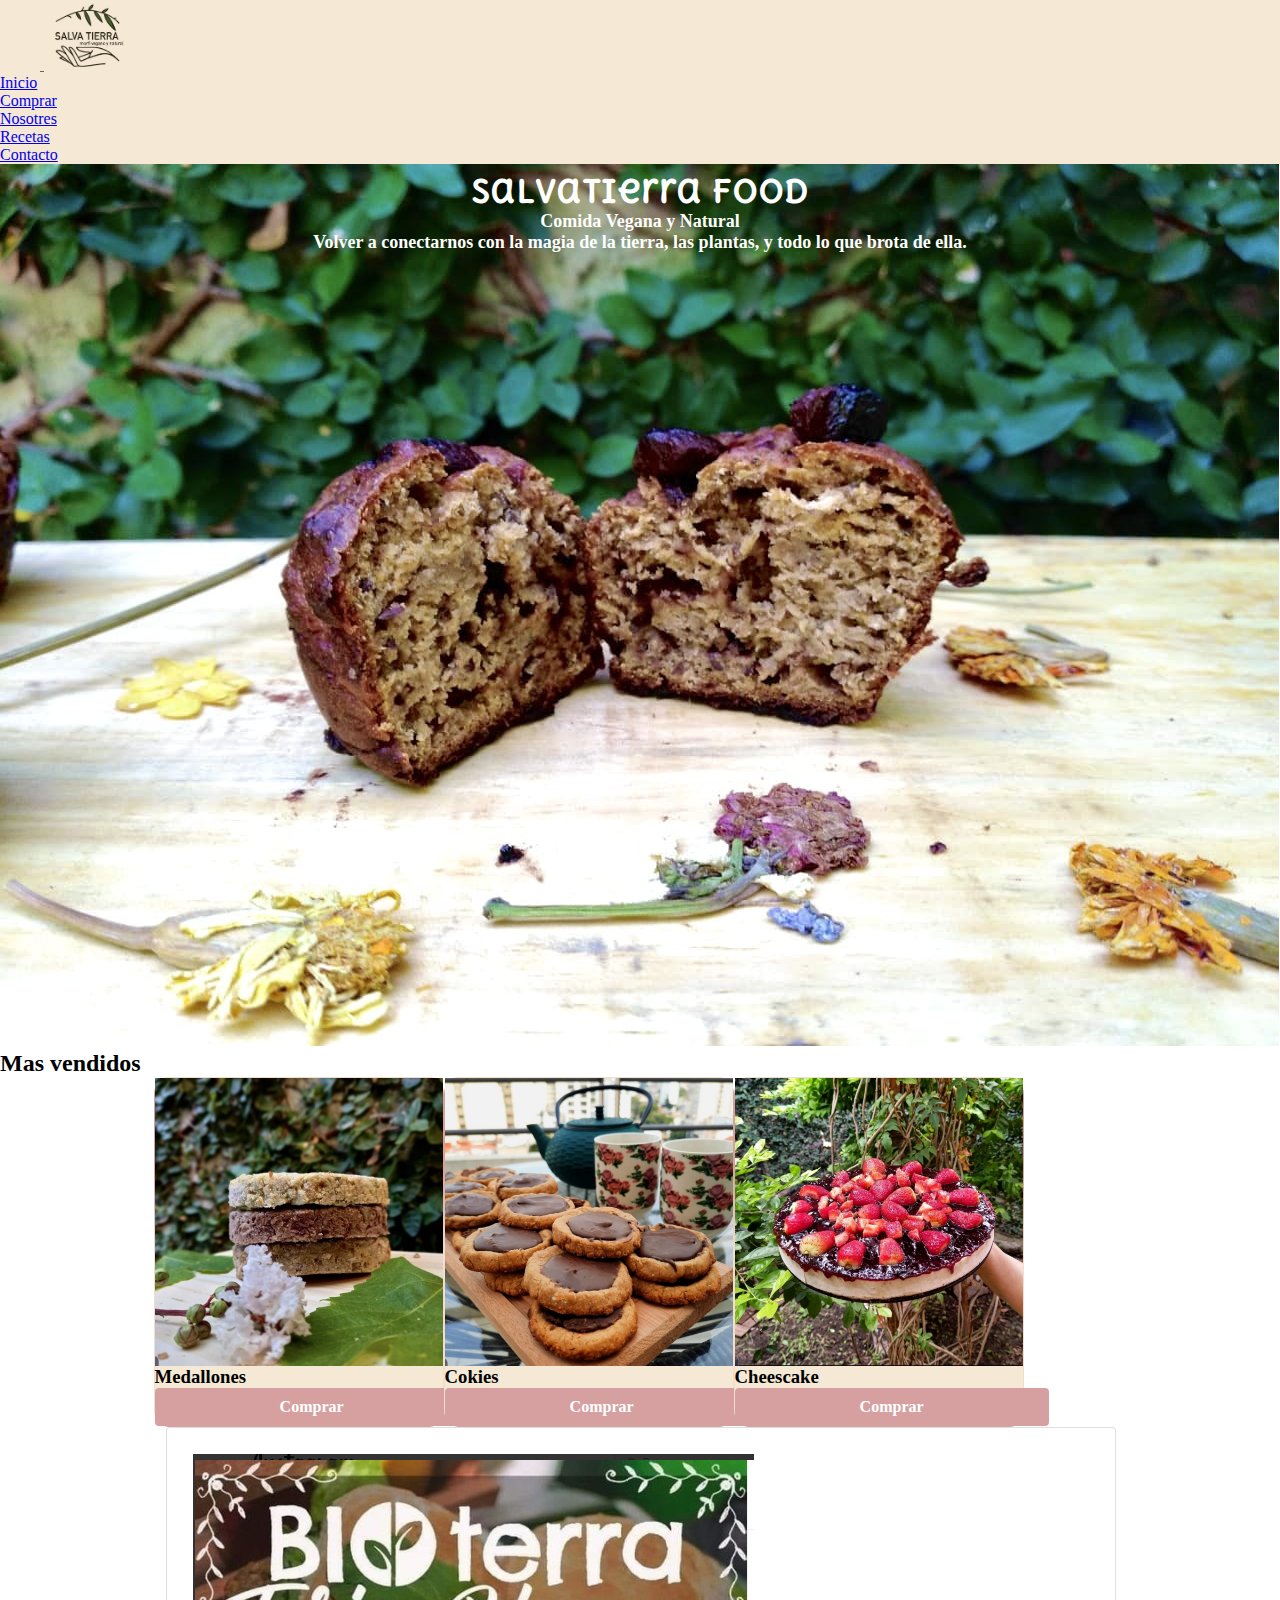
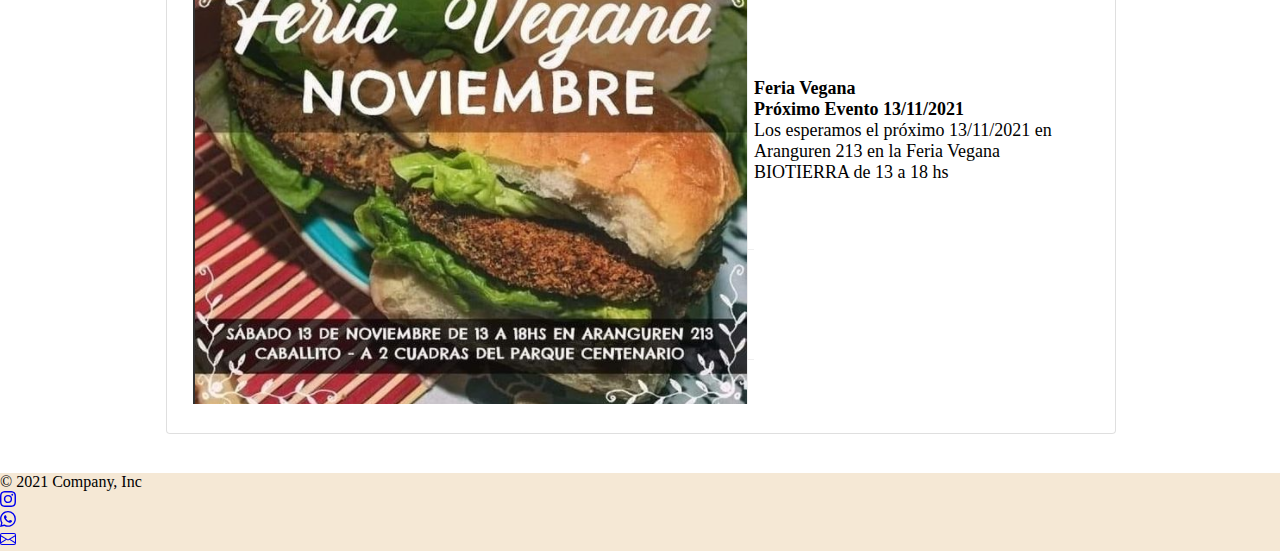
<file: index.html>
<!DOCTYPE html>
<html lang="en">
<head>
     <meta charset="UTF-8">
     <meta name="viewport" content="width=device-width, initial-scale=1.0">
     <title > SALVATIERRA FOOD comida vegana y natural página principal</title>
	   <link rel="stylesheet" href="css/estilos.css">
     <link rel="preconnect" href="https://fonts.googleapis.com">
<link rel="preconnect" href="https://fonts.gstatic.com" crossorigin>
<link href="https://fonts.googleapis.com/css2?family=Delius+Unicase:wght@700&family=Zhi+Mang+Xing&display=swap" rel="stylesheet"> 
<!-- link bootstrap--> 
     <link href="https://cdn.jsdelivr.net/npm/bootstrap@5.1.3/dist/css/bootstrap.min.css" rel="stylesheet" integrity="sha384-1BmE4kWBq78iYhFldvKuhfTAU6auU8tT94WrHftjDbrCEXSU1oBoqyl2QvZ6jIW3" crossorigin="anonymous">  
<!--SEO -->
     <meta name= "keywords" content="comida, vegana, vegetarianos, veganos,  natural,  rico, saludable">
     <meta name= "description" content="en la pagina de SALVATIERRA FOOD se puede encontrar diversas comidas veganas, dulces y saldas, totalmente naturales y organicas">
</head>
<body  class="fondoMain">   
<!-- inicio del header-->           
 <header class="d-flex flex-wrap justify-content-center py-3  border-bottom bg-danger.bg-gradient colorFondo ">
          <a href="/" class="d-flex align-items-center mb-3 mb-md-0 me-md-auto textNav text-decoration-none">
            <svg class="bi me-2" width="40" height="32"></use></svg>
            <span class="fs-4">
              <img src= ./imagenes/logosalva.jpg class=  width="70" height="70"  > </img>          
            </span>
          </a>
          <nav class="navbar navbar-light  ">                        
           <ul class="nav ">
            <li class="nav-item "><a href="#" class="nav-link  link-secondary"  >Inicio</a></li>
            <li class="nav-item"><a href="./secciones/comprar.html" class="nav-link link-secondary">Comprar</a></li>
            <li class="nav-item"><a href="./secciones/nosotros.html" class="nav-link link-secondary">Nosotres</a></li>
            <li class="nav-item"><a href="./secciones/recetas.html" class="nav-link link-secondary">Recetas</a></li>
            <li class="nav-item"><a href="./secciones/contacto.html" class="nav-link link-secondary">Contacto</a></li>
           </ul>
          </nav>    
 </header>         
 <main>  
<!-- foto principal-->         
  <section>
  <img src="./imagenes/carusel1.jpeg" class="d-block w-100" alt="muffins">
  <div class="fotoIndex d-none d-md-block">
    <h1 class="tipografia">Salvatierra Food</h1>
      <h2 class="tipografia2">Comida Vegana y Natural<h2>
      <P class="tipografia2">Volver a conectarnos con la magia de la tierra, las plantas, y todo lo que brota de ella. </P>
  </div>
  </section>
<!-- lista  productos mas vendidos-->  
   <h2 class="text-center py-3">Mas vendidos</h2>                 
     <article class="masVendidos">
          <div class="card1 col-12 col-sm-3 col-lg-6 m-3" style="width: 18rem;" >
          <img src="imagenes/medallones.jpeg" class="card-img-top" alt="medallones">
          <div class="card-body">
                  <h3 class="card-title">Medallones</h3>
                  <a href="#" class="boton">Comprar</a>
          </div>
     </div>
     <div class="card1 col-12 col-sm-3 col-lg-6 m-3" style="width: 18rem;">
         <img src="imagenes/cookiesOmbu.jpeg" class="card-img-top" alt="cookies">
         <div class="card-body">
                  <h3 class="card-title">Cokies</h3>
                  <a href="#" class="boton">Comprar</a>
         </div>
     </div>
     <div class="card1 col-12 col-sm-3 col-lg-6 m-3" style="width: 18rem;">
         <img src="imagenes/cheescake.jpeg" class="card-img-top" alt="cheescake">
         <div class="card-body">
                 <h3 class="card-title">Cheescake</h3>
                 <a href="#" class="boton">Comprar</a>
         </div>
      </div>
     </article>

<!-- Proximos eventos -->
   <article class="eventos "> 
      <div>
        <Img src="./imagenes/feria.PNG" alt="feria" class="img-fluid">
      </div>     
      <div> 
            <h2 class=" tipografia2 text-center ">Feria Vegana </h2>
               <h3 class="tipografia2 text-muted text-center ">Próximo Evento 13/11/2021 </h3>
               <p class="tipografia2 text-center ">Los esperamos el próximo 13/11/2021 en Aranguren 213 en la Feria Vegana BIOTIERRA de 13 a 18 hs</p>
      </div>
   </article>  
 </main>
<!-- inicio de footer -->     
 <footer class="d-flex flex-wrap justify-content-between align-items-center py-3  border-top colorFondo"  >
          <span class="text-muted " >© 2021 Company, Inc</span>
        </div>    
        <ul class="nav col-md-4 justify-content-end list-unstyled d-flex">
          <li class="ms-3"><a class="text-muted" href="https://www.instagram.com/salvatierra.food/?hl=es" target="blank"> <svg xmlns="http://www.w3.org/2000/svg" width="16" height="16" fill="currentColor" class="bi bi-instagram" viewBox="0 0 16 16">
            <path d="M8 0C5.829 0 5.556.01 4.703.048 3.85.088 3.269.222 2.76.42a3.917 3.917 0 0 0-1.417.923A3.927 3.927 0 0 0 .42 2.76C.222 3.268.087 3.85.048 4.7.01 5.555 0 5.827 0 8.001c0 2.172.01 2.444.048 3.297.04.852.174 1.433.372 1.942.205.526.478.972.923 1.417.444.445.89.719 1.416.923.51.198 1.09.333 1.942.372C5.555 15.99 5.827 16 8 16s2.444-.01 3.298-.048c.851-.04 1.434-.174 1.943-.372a3.916 3.916 0 0 0 1.416-.923c.445-.445.718-.891.923-1.417.197-.509.332-1.09.372-1.942C15.99 10.445 16 10.173 16 8s-.01-2.445-.048-3.299c-.04-.851-.175-1.433-.372-1.941a3.926 3.926 0 0 0-.923-1.417A3.911 3.911 0 0 0 13.24.42c-.51-.198-1.092-.333-1.943-.372C10.443.01 10.172 0 7.998 0h.003zm-.717 1.442h.718c2.136 0 2.389.007 3.232.046.78.035 1.204.166 1.486.275.373.145.64.319.92.599.28.28.453.546.598.92.11.281.24.705.275 1.485.039.843.047 1.096.047 3.231s-.008 2.389-.047 3.232c-.035.78-.166 1.203-.275 1.485a2.47 2.47 0 0 1-.599.919c-.28.28-.546.453-.92.598-.28.11-.704.24-1.485.276-.843.038-1.096.047-3.232.047s-2.39-.009-3.233-.047c-.78-.036-1.203-.166-1.485-.276a2.478 2.478 0 0 1-.92-.598 2.48 2.48 0 0 1-.6-.92c-.109-.281-.24-.705-.275-1.485-.038-.843-.046-1.096-.046-3.233 0-2.136.008-2.388.046-3.231.036-.78.166-1.204.276-1.486.145-.373.319-.64.599-.92.28-.28.546-.453.92-.598.282-.11.705-.24 1.485-.276.738-.034 1.024-.044 2.515-.045v.002zm4.988 1.328a.96.96 0 1 0 0 1.92.96.96 0 0 0 0-1.92zm-4.27 1.122a4.109 4.109 0 1 0 0 8.217 4.109 4.109 0 0 0 0-8.217zm0 1.441a2.667 2.667 0 1 1 0 5.334 2.667 2.667 0 0 1 0-5.334z"
            class="bi" width="24" height="24" ></path> <use xlink:href="https://www.instagram.com/salvatierra.food/?hl=es"></use></svg></a></li>
          <li class="ms-3"><a class="text-muted" href="https://api.whatsapp.com/send?phone=+5491131989144" target="blank"> <svg xmlns="http://www.w3.org/2000/svg" width="16" height="16" fill="currentColor" class="bi bi-whatsapp" viewBox="0 0 16 16">
            <path d="M13.601 2.326A7.854 7.854 0 0 0 7.994 0C3.627 0 .068 3.558.064 7.926c0 1.399.366 2.76 1.057 3.965L0 16l4.204-1.102a7.933 7.933 0 0 0 3.79.965h.004c4.368 0 7.926-3.558 7.93-7.93A7.898 7.898 0 0 0 13.6 2.326zM7.994 14.521a6.573 6.573 0 0 1-3.356-.92l-.24-.144-2.494.654.666-2.433-.156-.251a6.56 6.56 0 0 1-1.007-3.505c0-3.626 2.957-6.584 6.591-6.584a6.56 6.56 0 0 1 4.66 1.931 6.557 6.557 0 0 1 1.928 4.66c-.004 3.639-2.961 6.592-6.592 6.592zm3.615-4.934c-.197-.099-1.17-.578-1.353-.646-.182-.065-.315-.099-.445.099-.133.197-.513.646-.627.775-.114.133-.232.148-.43.05-.197-.1-.836-.308-1.592-.985-.59-.525-.985-1.175-1.103-1.372-.114-.198-.011-.304.088-.403.087-.088.197-.232.296-.346.1-.114.133-.198.198-.33.065-.134.034-.248-.015-.347-.05-.099-.445-1.076-.612-1.47-.16-.389-.323-.335-.445-.34-.114-.007-.247-.007-.38-.007a.729.729 0 0 0-.529.247c-.182.198-.691.677-.691 1.654 0 .977.71 1.916.81 2.049.098.133 1.394 2.132 3.383 2.992.47.205.84.326 1.129.418.475.152.904.129 1.246.08.38-.058 1.171-.48 1.338-.943.164-.464.164-.86.114-.943-.049-.084-.182-.133-.38-.232z" class="bi" width="24" height="24"/>
          <use xlink:href="#whastapp"></use>  </svg> </a></li>
          <li class="ms-3"><a class="text-muted" href="mailto:reginacirillo@hotmail.com" target="blank"> <svg xmlns="http://www.w3.org/2000/svg" width="16" height="16" fill="currentColor" class="bi bi-envelope" viewBox="0 0 16 16">
            <path fill-rule="evenodd" d="M0 4a2 2 0 0 1 2-2h12a2 2 0 0 1 2 2v8a2 2 0 0 1-2 2H2a2 2 0 0 1-2-2V4Zm2-1a1 1 0 0 0-1 1v.217l7 4.2 7-4.2V4a1 1 0 0 0-1-1H2Zm13 2.383-4.708 2.825L15 11.105V5.383Zm-.034 6.876-5.64-3.471L8 9.583l-1.326-.795-5.64 3.47A1 1 0 0 0 2 13h12a1 1 0 0 0 .966-.741ZM1 11.105l4.708-2.897L1 5.383v5.722Z" class="bi" width="24" height="24"/>
          </svg> <use xlink:href="#email"></use></svg></a></li>
        </ul>
      </div>
</footer>   
<!-- script bootstrap -->  
   <script src="https://cdn.jsdelivr.net/npm/bootstrap@5.1.3/dist/js/bootstrap.bundle.min.js" integrity="sha384-ka7Sk0Gln4gmtz2MlQnikT1wXgYsOg+OMhuP+IlRH9sENBO0LRn5q+8nbTov4+1p" crossorigin="anonymous"></script>
</body> 
</html>
</file>
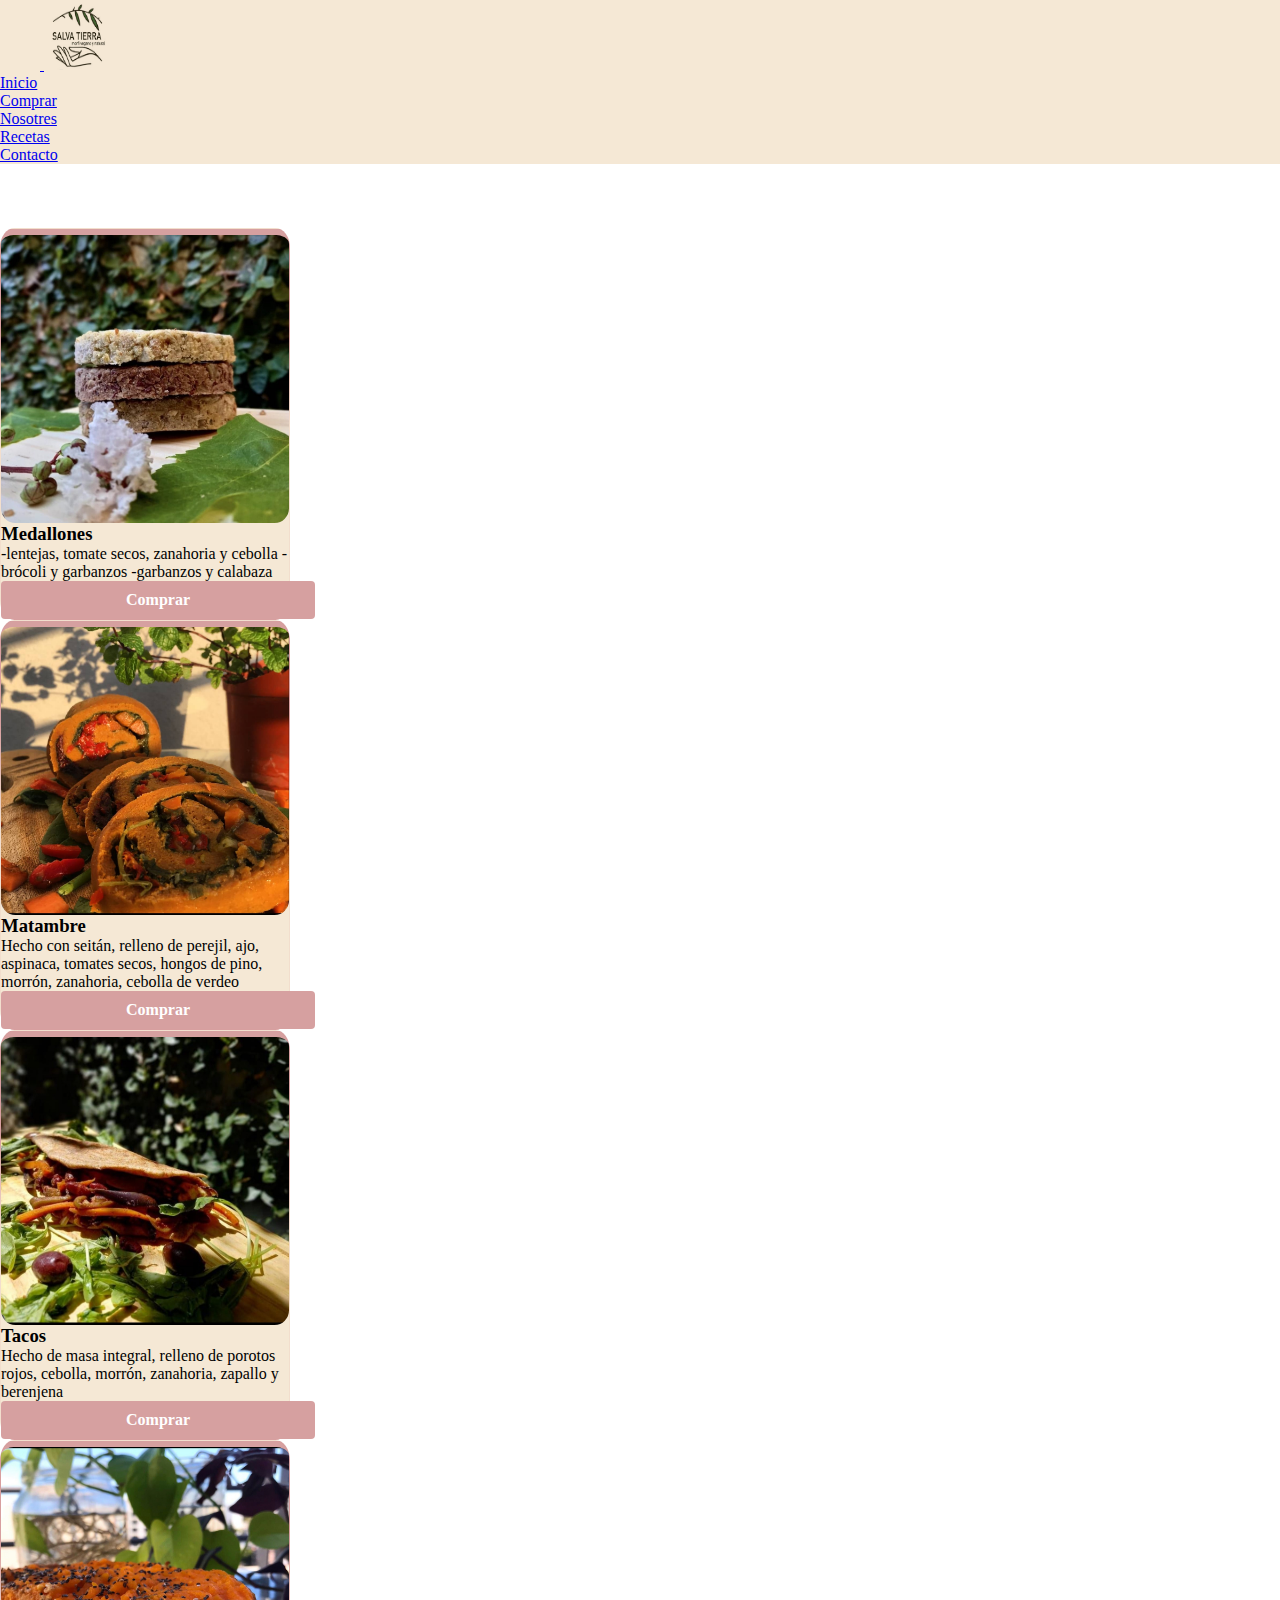
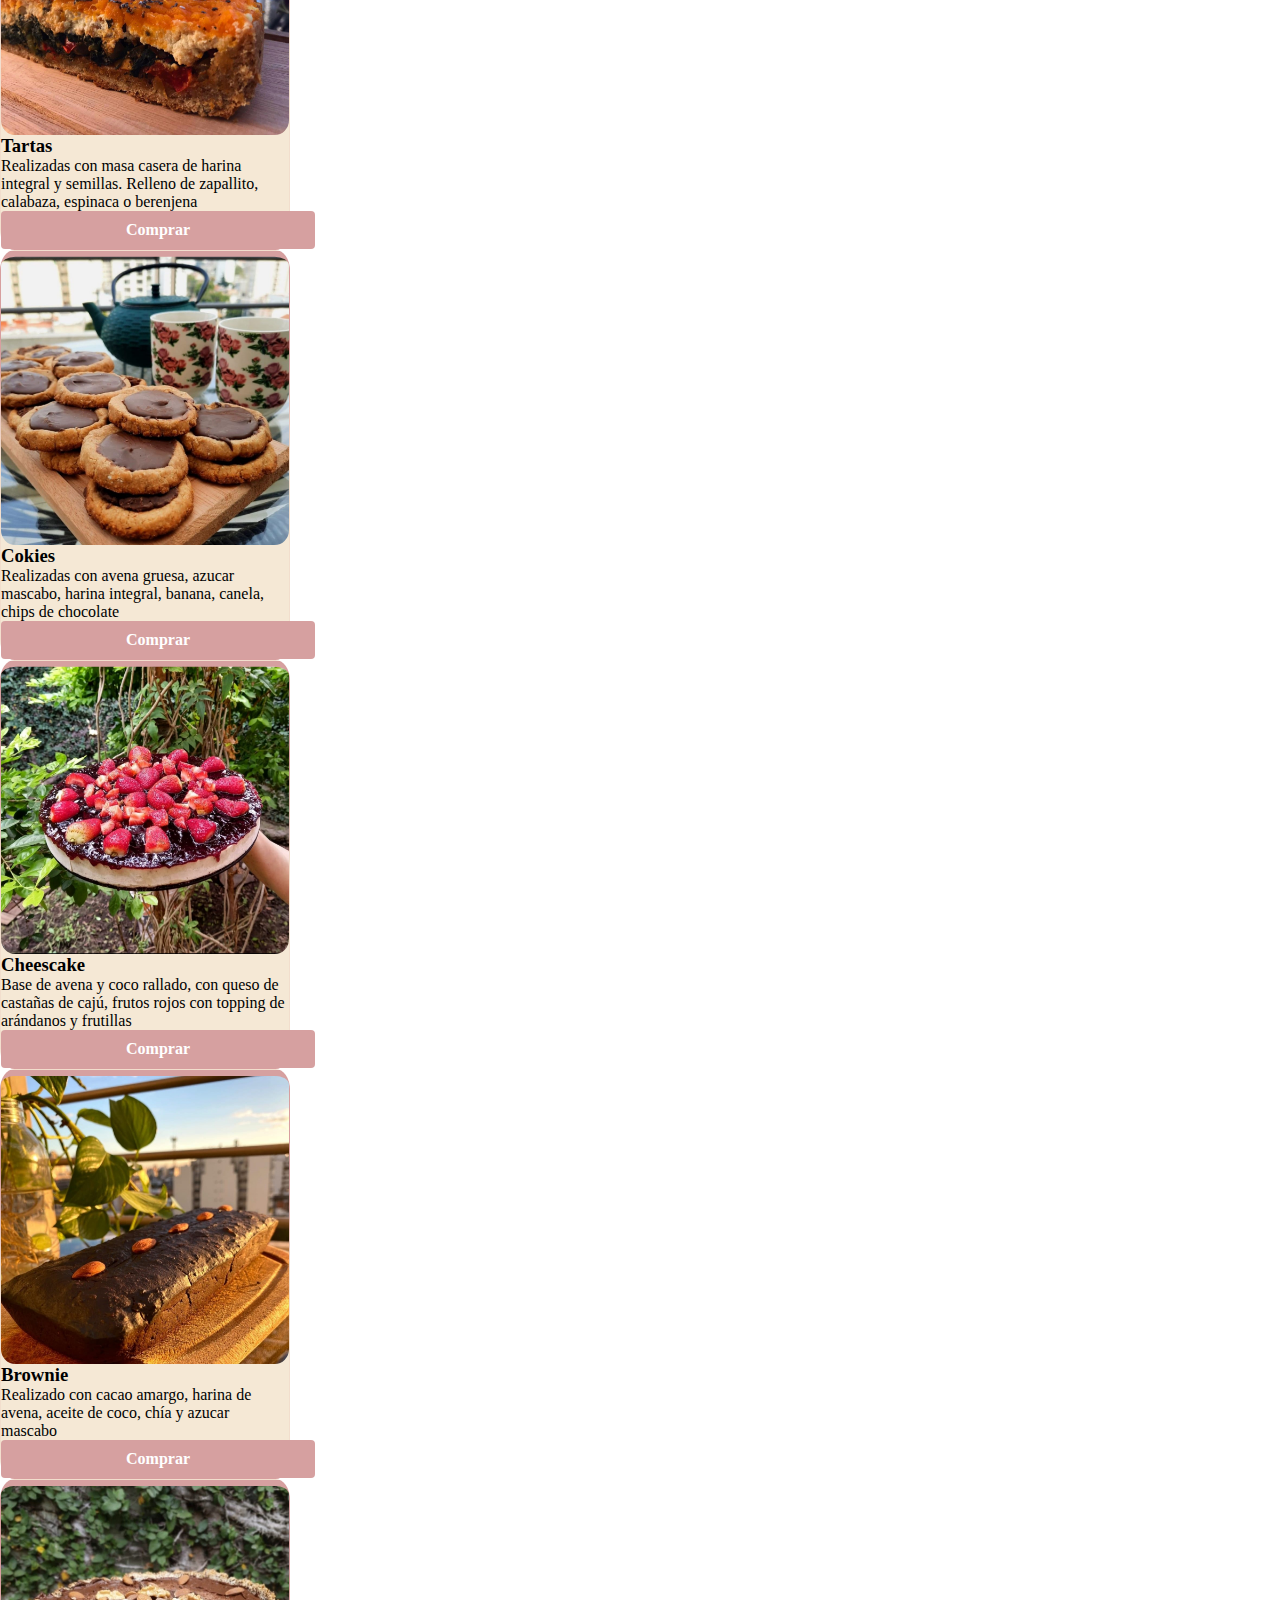
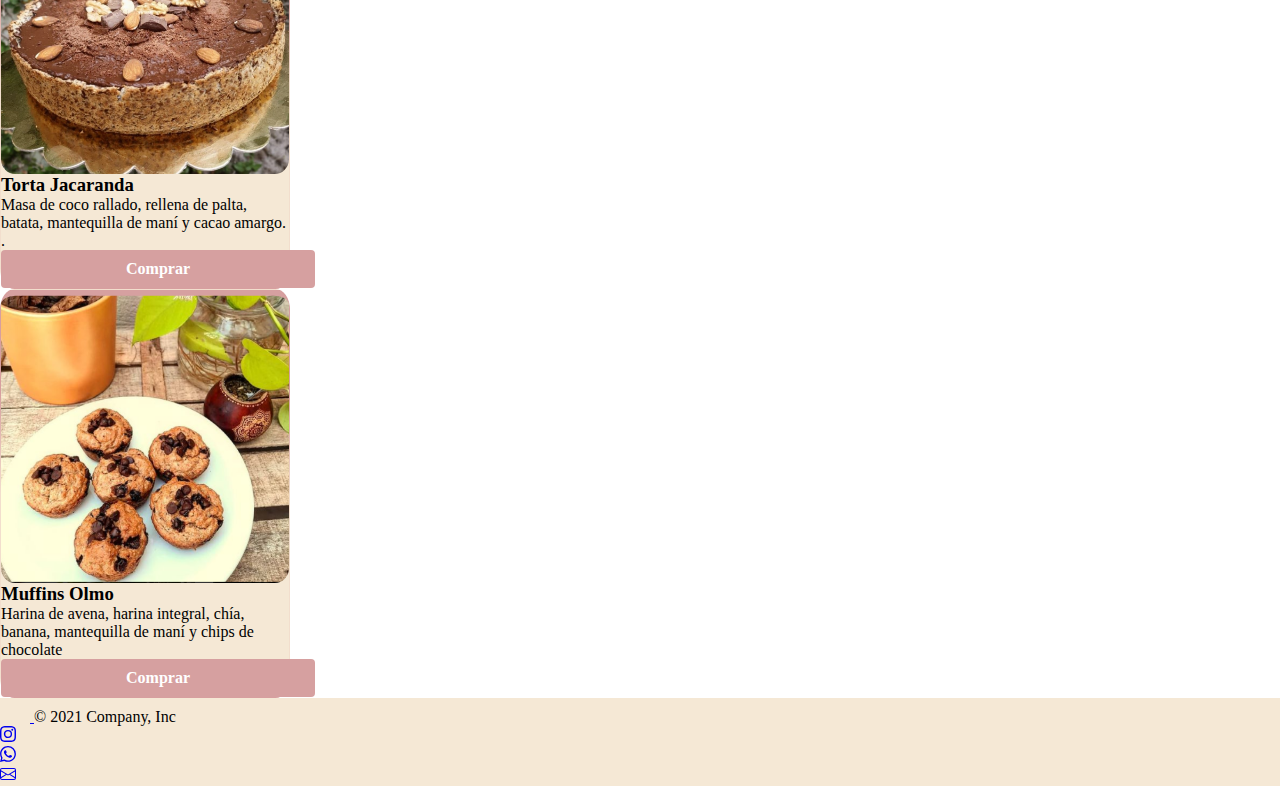
<file: secciones/comprar.html>
<!DOCTYPE html>
<html lang="en">
<head>
    <meta charset="UTF-8">
    <meta http-equiv="X-UA-Compatible" content="IE=edge">
    <meta name="viewport" content="width=device-width, initial-scale=1.0">
    <title>Sección Comprar</title>
    <link rel="stylesheet" href="../css/estilos.css">  
    <!-- link bootstrap--> 
    <link href="https://cdn.jsdelivr.net/npm/bootstrap@5.1.3/dist/css/bootstrap.min.css" rel="stylesheet" integrity="sha384-1BmE4kWBq78iYhFldvKuhfTAU6auU8tT94WrHftjDbrCEXSU1oBoqyl2QvZ6jIW3" crossorigin="anonymous">               
    <!-- animate-->  
    <link
    rel="stylesheet"
    href="https://cdnjs.cloudflare.com/ajax/libs/animate.css/4.1.1/animate.min.css"/>
    <!--SEO -->
     <meta name= "keywords" content="tartas, cheescake, torta, cookies, galletitas, budin, vegano, tacos">
     <meta name= "description" content="en esta seccion podrás encontrar todos los productos en venta dulces y salados de SALVATIERRAFOOD">
  </head>
<body >               
  <!-- inicio de header-->         
    <header class="d-flex flex-wrap justify-content-center py-3  border-bottom bg-danger.bg-gradient colorFondo " >
        <a href="/" class="d-flex align-items-center mb-3 mb-md-0 me-md-auto text-dark text-decoration-none">
          <svg class="bi me-2" width="40" height="32"></use></svg>
          <span class="fs-4">
            <img src= ../imagenes/logosalva.jpg width="70" height="70" > </img>                     
          </span>          
        </a>     
         <ul class="nav navbar navbar-light">
          <li class="nav-item "><a href="../index.html" class="nav-link active link-secondary"" >Inicio</a>
          <li class="nav-item"><a href="#" class="nav-link link-secondary">Comprar</a></li>
          <li class="nav-item"><a href="nosotros.html" class="nav-link link-secondary">Nosotres</a></li>
          <li class="nav-item"><a href="recetas.html" class="nav-link link-secondary">Recetas</a></li>
          <li class="nav-item"><a href="contacto.html" class="nav-link link-secondary">Contacto</a></li>
         </ul>     
    </header>
  <!-- inicio de main-->       
    <main class="fondoMain fondoComprar">
     <h1 class="text-center animate__animated animate__fadeIn tituloBlanco">Comprar</h1>     
     <section class="container">
       <h2 class="text-center py-3 animate__animated animate__fadeIn tituloBlanco">Productos</h2>
      <article class="row">
       <div class="card1 col-12 col-sm-3 col-lg-6 m-3 cardProductos" style="width: 18rem;" >
        <img src="../imagenes/medallones.jpeg" class=" imagen" alt="medallones">
        <div class="card-body">
          <h3 class="card-title">Medallones</h3>
          <p class="card-text"> -lentejas, tomate secos, zanahoria y cebolla -brócoli y garbanzos -garbanzos y calabaza  </p>
          <a href="#" class="boton ">Comprar</a>
        </div>
       </div>
       <div class="card1 col-12 col-sm-3 col-lg-6 m-3 cardProductos" style="width: 18rem;">
        <img src="../imagenes/matambre.jpeg" class="imagen" alt="matambre">
        <div class="card-body">
          <h3 class="card-title">Matambre</h2>
          <p class="card-text">Hecho con seitán, relleno de perejil, ajo, aspinaca, tomates secos, hongos de pino, morrón, zanahoria, cebolla de verdeo</p>
          <a href="#" class="boton">Comprar</a>
        </div>
       </div>
       <div class="card1 col-12 col-sm-3 col-lg-6 m-3 cardProductos" style="width: 18rem;">
        <img src="../imagenes/tacos.jpeg" class="imagen" alt="tacos">
        <div class="card-body">
          <h3 class="card-title">Tacos</h3>
          <p class="card-text">Hecho de masa integral, relleno de porotos rojos, cebolla, morrón, zanahoria, zapallo y berenjena</p>
          <a href="#" class="boton">Comprar</a>
        </div>      
       </div>
       <div class="card1 col-12 col-sm-3 col-lg-6 m-3 cardProductos" style="width: 18rem;" >
        <img src="../imagenes/tartas.jpeg" class="imagen" alt="tartas">
        <div class="card-body">
          <h3 class="card-title">Tartas</h3>
          <p class="card-text">Realizadas con masa casera de harina integral y semillas. Relleno de zapallito, calabaza, espinaca o berenjena</p>
          <a href="#" class="boton">Comprar</a>
        </div>
       </div>
       <div class="card1 col-12 col-sm-3 col-lg-6 m-3 cardProductos" style="width: 18rem;">
        <img src="../imagenes/cookiesOmbu.jpeg" class="imagen" alt="cookies">
        <div class="card-body">
          <h3 class="card-title">Cokies</h3>
          <p class="card-text"> Realizadas con avena gruesa, azucar mascabo, harina integral, banana, canela, chips de chocolate</p>
          <a href="#" class="boton">Comprar</a>
        </div>
       </div>
       <div class="card1 col-12 col-sm-3 col-lg-6 m-3 cardProductos" style="width: 18rem;">
        <img src="../imagenes/cheescake.jpeg" class="imagen" alt="cheescake">
        <div class="card-body">
          <h3 class="card-title">Cheescake</h3>
          <p class="card-text"> Base de avena y  coco rallado, con queso de castañas de cajú, frutos rojos con topping de arándanos y frutillas</p>
          <a href="#" class="boton">Comprar</a>
        </div>      
       </div>
       <div class="card1 col-12 col-sm-3 col-lg-6 m-3 cardProductos" style="width: 18rem;">
        <img src="../imagenes/brownie.jpeg.jpeg" class="imagen" alt="brownie">
        <div class="card-body">
          <h3 class="card-title">Brownie</h3>
          <p class="card-text"> Realizado con cacao amargo, harina de avena, aceite de coco, chía y azucar mascabo</p>
          <a href="#" class="boton">Comprar</a>
        </div>      
       </div>
       <div class="card1 col-12 col-sm-3 col-lg-6 m-3 cardProductos" style="width: 18rem;">
        <img src="../imagenes/tortaJacaranda.jpeg" class="imagen" alt="torta">
        <div class="card-body">
          <h3 class="card-title">Torta Jacaranda</h3>
          <p class="card-text">Masa de coco rallado, rellena de palta, batata, mantequilla de maní y cacao amargo. .</p>
          <a href="#" class="boton">Comprar</a>
        </div>    
       </div>  
       <div class="card1 col-12 col-sm-3 col-lg-6 m-3 cardProductos" style="width: 18rem;">
          <img src="../imagenes/muffins.PNG" class="imagen" alt="muffin">
          <div class="card-body">
            <h3 class="card-title">Muffins Olmo</h3>
            <p class="card-text">Harina de avena, harina integral, chía, banana, mantequilla de maní y chips de chocolate</p>
            <a href="#" class="boton">Comprar</a>
          </div>  
       </div>    
     </article>
     </section>
   </main>
<!--inicio de footer-->  
   <footer class="d-flex flex-wrap justify-content-between align-items-center py-3  border-top colorFondo">
     <div class="container bg-danger.bg-gradient" ></div> 
      <div class="col-md-4 d-flex align-items-center">
          <a href="/" class="mb-3 me-2 mb-md-0 text-muted text-decoration-none lh-1">
            <svg class="bi" width="30" height="24"><use xlink:href="#bootstrap"></use></svg>
          </a>
          <span class="text-muted " >© 2021 Company, Inc</span>
      </div>     
     <ul class="nav col-md-4 justify-content-end list-unstyled d-flex">
      <li class="ms-3"><a class="text-muted" href="https://www.instagram.com/salvatierra.food/?hl=es"> <svg xmlns="http://www.w3.org/2000/svg" width="16" height="16" fill="currentColor" class="bi bi-instagram" viewBox="0 0 16 16">
        <path d="M8 0C5.829 0 5.556.01 4.703.048 3.85.088 3.269.222 2.76.42a3.917 3.917 0 0 0-1.417.923A3.927 3.927 0 0 0 .42 2.76C.222 3.268.087 3.85.048 4.7.01 5.555 0 5.827 0 8.001c0 2.172.01 2.444.048 3.297.04.852.174 1.433.372 1.942.205.526.478.972.923 1.417.444.445.89.719 1.416.923.51.198 1.09.333 1.942.372C5.555 15.99 5.827 16 8 16s2.444-.01 3.298-.048c.851-.04 1.434-.174 1.943-.372a3.916 3.916 0 0 0 1.416-.923c.445-.445.718-.891.923-1.417.197-.509.332-1.09.372-1.942C15.99 10.445 16 10.173 16 8s-.01-2.445-.048-3.299c-.04-.851-.175-1.433-.372-1.941a3.926 3.926 0 0 0-.923-1.417A3.911 3.911 0 0 0 13.24.42c-.51-.198-1.092-.333-1.943-.372C10.443.01 10.172 0 7.998 0h.003zm-.717 1.442h.718c2.136 0 2.389.007 3.232.046.78.035 1.204.166 1.486.275.373.145.64.319.92.599.28.28.453.546.598.92.11.281.24.705.275 1.485.039.843.047 1.096.047 3.231s-.008 2.389-.047 3.232c-.035.78-.166 1.203-.275 1.485a2.47 2.47 0 0 1-.599.919c-.28.28-.546.453-.92.598-.28.11-.704.24-1.485.276-.843.038-1.096.047-3.232.047s-2.39-.009-3.233-.047c-.78-.036-1.203-.166-1.485-.276a2.478 2.478 0 0 1-.92-.598 2.48 2.48 0 0 1-.6-.92c-.109-.281-.24-.705-.275-1.485-.038-.843-.046-1.096-.046-3.233 0-2.136.008-2.388.046-3.231.036-.78.166-1.204.276-1.486.145-.373.319-.64.599-.92.28-.28.546-.453.92-.598.282-.11.705-.24 1.485-.276.738-.034 1.024-.044 2.515-.045v.002zm4.988 1.328a.96.96 0 1 0 0 1.92.96.96 0 0 0 0-1.92zm-4.27 1.122a4.109 4.109 0 1 0 0 8.217 4.109 4.109 0 0 0 0-8.217zm0 1.441a2.667 2.667 0 1 1 0 5.334 2.667 2.667 0 0 1 0-5.334z"
        class="bi" width="24" height="24" ></path> <use xlink:href="#whastapp"></use></svg></a></li>
      <li class="ms-3"><a class="text-muted" href="https://api.whatsapp.com/send?phone=+5491131989144"> <svg xmlns="http://www.w3.org/2000/svg" width="16" height="16" fill="currentColor" class="bi bi-whatsapp" viewBox="0 0 16 16">
        <path d="M13.601 2.326A7.854 7.854 0 0 0 7.994 0C3.627 0 .068 3.558.064 7.926c0 1.399.366 2.76 1.057 3.965L0 16l4.204-1.102a7.933 7.933 0 0 0 3.79.965h.004c4.368 0 7.926-3.558 7.93-7.93A7.898 7.898 0 0 0 13.6 2.326zM7.994 14.521a6.573 6.573 0 0 1-3.356-.92l-.24-.144-2.494.654.666-2.433-.156-.251a6.56 6.56 0 0 1-1.007-3.505c0-3.626 2.957-6.584 6.591-6.584a6.56 6.56 0 0 1 4.66 1.931 6.557 6.557 0 0 1 1.928 4.66c-.004 3.639-2.961 6.592-6.592 6.592zm3.615-4.934c-.197-.099-1.17-.578-1.353-.646-.182-.065-.315-.099-.445.099-.133.197-.513.646-.627.775-.114.133-.232.148-.43.05-.197-.1-.836-.308-1.592-.985-.59-.525-.985-1.175-1.103-1.372-.114-.198-.011-.304.088-.403.087-.088.197-.232.296-.346.1-.114.133-.198.198-.33.065-.134.034-.248-.015-.347-.05-.099-.445-1.076-.612-1.47-.16-.389-.323-.335-.445-.34-.114-.007-.247-.007-.38-.007a.729.729 0 0 0-.529.247c-.182.198-.691.677-.691 1.654 0 .977.71 1.916.81 2.049.098.133 1.394 2.132 3.383 2.992.47.205.84.326 1.129.418.475.152.904.129 1.246.08.38-.058 1.171-.48 1.338-.943.164-.464.164-.86.114-.943-.049-.084-.182-.133-.38-.232z" class="bi" width="24" height="24"/>
      <use xlink:href="#whastapp"></use>  </svg> </a></li>
      <li class="ms-3"><a class="text-muted" href="mailto:reginacirillo@hotmail.com"> <svg xmlns="http://www.w3.org/2000/svg" width="16" height="16" fill="currentColor" class="bi bi-envelope" viewBox="0 0 16 16">
        <path fill-rule="evenodd" d="M0 4a2 2 0 0 1 2-2h12a2 2 0 0 1 2 2v8a2 2 0 0 1-2 2H2a2 2 0 0 1-2-2V4Zm2-1a1 1 0 0 0-1 1v.217l7 4.2 7-4.2V4a1 1 0 0 0-1-1H2Zm13 2.383-4.708 2.825L15 11.105V5.383Zm-.034 6.876-5.64-3.471L8 9.583l-1.326-.795-5.64 3.47A1 1 0 0 0 2 13h12a1 1 0 0 0 .966-.741ZM1 11.105l4.708-2.897L1 5.383v5.722Z" class="bi" width="24" height="24"/>
      </svg> <use xlink:href="#email"></use></svg></a></li>
     </ul>
   </footer>
<!--script bootstrap-->  
   <script src="https://cdn.jsdelivr.net/npm/bootstrap@5.1.3/dist/js/bootstrap.bundle.min.js" integrity="sha384-ka7Sk0Gln4gmtz2MlQnikT1wXgYsOg+OMhuP+IlRH9sENBO0LRn5q+8nbTov4+1p" crossorigin="anonymous"></script>   
</body>
</html>
</file>
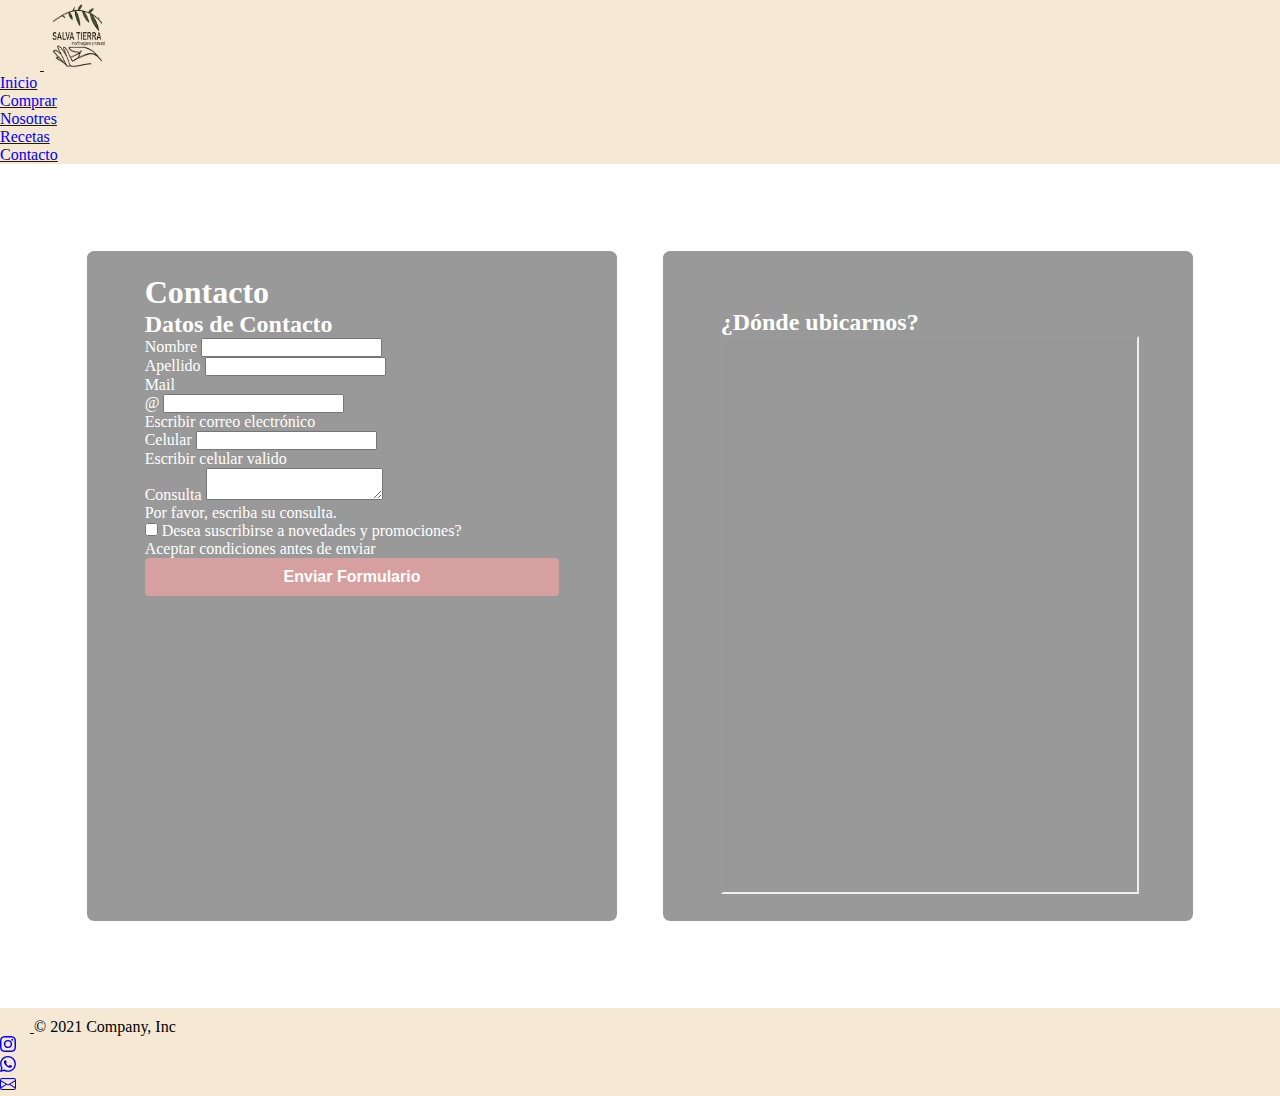
<file: secciones/contacto.html>
<!DOCTYPE html>
<html lang="en">
<head>
    <meta charset="UTF-8">
    <meta http-equiv="X-UA-Compatible" content="IE=edge">
    <meta name="viewport" content="width=device-width, initial-scale=1.0">
    <title>Sección Contacto</title>
    <link rel="stylesheet" href="../css/estilos.css">
    <!-- link bootstrap--> 
    <link href="https://cdn.jsdelivr.net/npm/bootstrap@5.1.3/dist/css/bootstrap.min.css" rel="stylesheet" integrity="sha384-1BmE4kWBq78iYhFldvKuhfTAU6auU8tT94WrHftjDbrCEXSU1oBoqyl2QvZ6jIW3" crossorigin="anonymous">  
    <!-- animate-->  
    <link
    rel="stylesheet"
    href="https://cdnjs.cloudflare.com/ajax/libs/animate.css/4.1.1/animate.min.css"/>
    <!-- SEO -->
     <meta name= "keywords" content="comida, vegana, vegetarianos, veganos,  natural, contacto">
     <meta name= "description" content="en esta sección podrás realizar cualquier consulta y obtener nuestros datos de contacto">
  </head>
<body >    
<!--inicio de header--> 
    <header class="d-flex flex-wrap justify-content-center py-3 border-bottom bg-danger.bg-gradient colorFondo ">
        <a href="/" class="d-flex align-items-center mb-3 mb-md-0 me-md-auto text-dark text-decoration-none">
          <svg class="bi me-2" width="40" height="32"></use></svg>
          <span class="fs-4">
            <img src= ../imagenes/logosalva.jpg width="70" height="70" > </img>                     
          </span>          
        </a>      
        <ul class="nav navbar navbar-light ">
          <li class="nav-item "><a href="../index.html" class="nav-link link-secondary"  >Inicio</a>
          <li class="nav-item"><a href="comprar.html" class="nav-link link-secondary">Comprar</a></li>
          <li class="nav-item"><a href="nosotros.html" class="nav-link link-secondary">Nosotres</a></li>
          <li class="nav-item"><a href="recetas.html" class="nav-link link-secondary">Recetas</a></li>
          <li class="nav-item"><a href="#" class="nav-link link-secondary">Contacto</a></li>
        </ul>     
    </header>
<!--inicio de main-->  
    <main  class="fondoMainContacto fondoMain" >
            <form class=" g-3 needs-validation formulario" novalidate>
              <h1 class="text-center animate__animated animate__fadeIn  tituloBlanco">Contacto</h1>                                                                                                                                                                                                                                                                                                                                                                                                                                                                                                                                                                                                                                                                                                                                                                                                                                                                                                                                                                                                                                                                                                                                                                                                                                                                                          
              <h2 class="text-center animate__animated animate__fadeIn"> Datos de Contacto</h2>   
                <div class="mb-3">
                  <label for="validationCustom01" class="form-label">Nombre</label>
                  <input type="text" class="form-control" id="validationCustom01"  >
                  <div class="valid-feedback">
                  </div>
                </div>
                <div class="mb-3>
                  <label for="validationCustom02" class="form-label">Apellido</label>
                  <input type="text" class="form-control" id="validationCustom02" >
                  <div class="valid-feedback"></div>
                  </div>
                </div>
                <div class="mb-3">
                  <label for="validationCustomUsername" class="form-label">Mail</label>
                  <div class="input-group has-validation">
                    <span class="input-group-text" id="inputGroupPrepend">@</span>
                    <input type="text" class="form-control" id="validationCustomUsername" aria-describedby="inputGroupPrepend" required>
                    <div class="invalid-feedback">
                      Escribir correo electrónico
                    </div>
                  </div>
                </div>
                <div class="mb-3">
                  <label for="validationCustom03 " class="form-label">Celular</label>
                  <input type="text" class="form-control " id="validationCustom03" required>
                  <div class="invalid-feedback">
                     Escribir celular valido 
                  </div>
                </div>
                </div>
                    <div class="mb-3">
                      <label for="validationTextarea" class="form-label">Consulta</label>
                      <textarea class="form-control" id="validationTextarea" ></textarea>
                      <div class="invalid-feedback">
                        Por favor, escriba su consulta.
                      </div>
                    </div>                  
                <div class="col-12">
                  <div class="form-check">
                    <input class="form-check-input" type="checkbox" value="" id="invalidCheck" required>
                    <label class="form-check-label" for="invalidCheck">
                      Desea suscribirse a novedades y promociones?
                    </label>
                    <div class="invalid-feedback">
                      Aceptar condiciones antes de enviar
                    </div>
                  </div>
                </div>
                <div class="col-12">
                  <button class="btn btn-secondary boton" type="submit">Enviar Formulario</button>
                </div>
            </form> 
<!-- mapa-->  
     <aside class="mapa">
           <h2 class="text-center tituloBlancoo">¿Dónde ubicarnos?</h2>  
           <iframe src="https://www.google.com/maps/embed?pb=!1m18!1m12!1m3!1d3283.581431935887!2d-58.46546788505203!3d-34.61474436558804!2m3!1f0!2f0!3f0!3m2!1i1024!2i768!4f13.1!3m3!1m2!1s0x95bcc9f61f456fd3%3A0x5c21945b89a935fd!2sAndr%C3%A9s%20Lamas%201151%2C%20C1416%20BIA%2C%20Buenos%20Aires!5e0!3m2!1ses-419!2sar!4v1634669921814!5m2!1ses-419!2sar" width="100%" height="100%"></iframe>
    </aside>
  </main>
<!-- inicio de footer-->  
    <footer class="d-flex flex-wrap justify-content-between align-items-center py-3  border-top colorFondo">
     <div class="container bg-danger.bg-gradient" ></div> 
      <div class="col-md-4 d-flex align-items-center">
           <a href="/" class="mb-3 me-2 mb-md-0 text-muted text-decoration-none lh-1">
             <svg class="bi" width="30" height="24"><use xlink:href="#bootstrap"></use></svg>
           </a>
           <span class="text-muted " >© 2021 Company, Inc</span>
      </div>      
      <ul class="nav col-md-4 justify-content-end list-unstyled d-flex">
       <li class="ms-3"><a class="text-muted" href="https://www.instagram.com/salvatierra.food/?hl=es"> <svg xmlns="http://www.w3.org/2000/svg" width="16" height="16" fill="currentColor" class="bi bi-instagram" viewBox="0 0 16 16">
         <path d="M8 0C5.829 0 5.556.01 4.703.048 3.85.088 3.269.222 2.76.42a3.917 3.917 0 0 0-1.417.923A3.927 3.927 0 0 0 .42 2.76C.222 3.268.087 3.85.048 4.7.01 5.555 0 5.827 0 8.001c0 2.172.01 2.444.048 3.297.04.852.174 1.433.372 1.942.205.526.478.972.923 1.417.444.445.89.719 1.416.923.51.198 1.09.333 1.942.372C5.555 15.99 5.827 16 8 16s2.444-.01 3.298-.048c.851-.04 1.434-.174 1.943-.372a3.916 3.916 0 0 0 1.416-.923c.445-.445.718-.891.923-1.417.197-.509.332-1.09.372-1.942C15.99 10.445 16 10.173 16 8s-.01-2.445-.048-3.299c-.04-.851-.175-1.433-.372-1.941a3.926 3.926 0 0 0-.923-1.417A3.911 3.911 0 0 0 13.24.42c-.51-.198-1.092-.333-1.943-.372C10.443.01 10.172 0 7.998 0h.003zm-.717 1.442h.718c2.136 0 2.389.007 3.232.046.78.035 1.204.166 1.486.275.373.145.64.319.92.599.28.28.453.546.598.92.11.281.24.705.275 1.485.039.843.047 1.096.047 3.231s-.008 2.389-.047 3.232c-.035.78-.166 1.203-.275 1.485a2.47 2.47 0 0 1-.599.919c-.28.28-.546.453-.92.598-.28.11-.704.24-1.485.276-.843.038-1.096.047-3.232.047s-2.39-.009-3.233-.047c-.78-.036-1.203-.166-1.485-.276a2.478 2.478 0 0 1-.92-.598 2.48 2.48 0 0 1-.6-.92c-.109-.281-.24-.705-.275-1.485-.038-.843-.046-1.096-.046-3.233 0-2.136.008-2.388.046-3.231.036-.78.166-1.204.276-1.486.145-.373.319-.64.599-.92.28-.28.546-.453.92-.598.282-.11.705-.24 1.485-.276.738-.034 1.024-.044 2.515-.045v.002zm4.988 1.328a.96.96 0 1 0 0 1.92.96.96 0 0 0 0-1.92zm-4.27 1.122a4.109 4.109 0 1 0 0 8.217 4.109 4.109 0 0 0 0-8.217zm0 1.441a2.667 2.667 0 1 1 0 5.334 2.667 2.667 0 0 1 0-5.334z"
         class="bi" width="24" height="24" ></path> <use xlink:href="#whastapp"></use></svg></a></li>
       <li class="ms-3"><a class="text-muted" href="https://api.whatsapp.com/send?phone=+5491131989144"> <svg xmlns="http://www.w3.org/2000/svg" width="16" height="16" fill="currentColor" class="bi bi-whatsapp" viewBox="0 0 16 16">
         <path d="M13.601 2.326A7.854 7.854 0 0 0 7.994 0C3.627 0 .068 3.558.064 7.926c0 1.399.366 2.76 1.057 3.965L0 16l4.204-1.102a7.933 7.933 0 0 0 3.79.965h.004c4.368 0 7.926-3.558 7.93-7.93A7.898 7.898 0 0 0 13.6 2.326zM7.994 14.521a6.573 6.573 0 0 1-3.356-.92l-.24-.144-2.494.654.666-2.433-.156-.251a6.56 6.56 0 0 1-1.007-3.505c0-3.626 2.957-6.584 6.591-6.584a6.56 6.56 0 0 1 4.66 1.931 6.557 6.557 0 0 1 1.928 4.66c-.004 3.639-2.961 6.592-6.592 6.592zm3.615-4.934c-.197-.099-1.17-.578-1.353-.646-.182-.065-.315-.099-.445.099-.133.197-.513.646-.627.775-.114.133-.232.148-.43.05-.197-.1-.836-.308-1.592-.985-.59-.525-.985-1.175-1.103-1.372-.114-.198-.011-.304.088-.403.087-.088.197-.232.296-.346.1-.114.133-.198.198-.33.065-.134.034-.248-.015-.347-.05-.099-.445-1.076-.612-1.47-.16-.389-.323-.335-.445-.34-.114-.007-.247-.007-.38-.007a.729.729 0 0 0-.529.247c-.182.198-.691.677-.691 1.654 0 .977.71 1.916.81 2.049.098.133 1.394 2.132 3.383 2.992.47.205.84.326 1.129.418.475.152.904.129 1.246.08.38-.058 1.171-.48 1.338-.943.164-.464.164-.86.114-.943-.049-.084-.182-.133-.38-.232z" class="bi" width="24" height="24"/>
       <use xlink:href="#whastapp"></use>  </svg> </a></li>
       <li class="ms-3"><a class="text-muted" href="mailto:reginacirillo@hotmail.com"> <svg xmlns="http://www.w3.org/2000/svg" width="16" height="16" fill="currentColor" class="bi bi-envelope" viewBox="0 0 16 16">
         <path fill-rule="evenodd" d="M0 4a2 2 0 0 1 2-2h12a2 2 0 0 1 2 2v8a2 2 0 0 1-2 2H2a2 2 0 0 1-2-2V4Zm2-1a1 1 0 0 0-1 1v.217l7 4.2 7-4.2V4a1 1 0 0 0-1-1H2Zm13 2.383-4.708 2.825L15 11.105V5.383Zm-.034 6.876-5.64-3.471L8 9.583l-1.326-.795-5.64 3.47A1 1 0 0 0 2 13h12a1 1 0 0 0 .966-.741ZM1 11.105l4.708-2.897L1 5.383v5.722Z" class="bi" width="24" height="24"/>
       </svg> <use xlink:href="#email"></use></svg></a></li>
     </ul>
    </footer> 
 <!-- script bootstrap-->  
    <script src="https://cdn.jsdelivr.net/npm/bootstrap@5.1.3/dist/js/bootstrap.bundle.min.js" integrity="sha384-ka7Sk0Gln4gmtz2MlQnikT1wXgYsOg+OMhuP+IlRH9sENBO0LRn5q+8nbTov4+1p" crossorigin="anonymous"></script>   
 </body>
 </html>
</file>
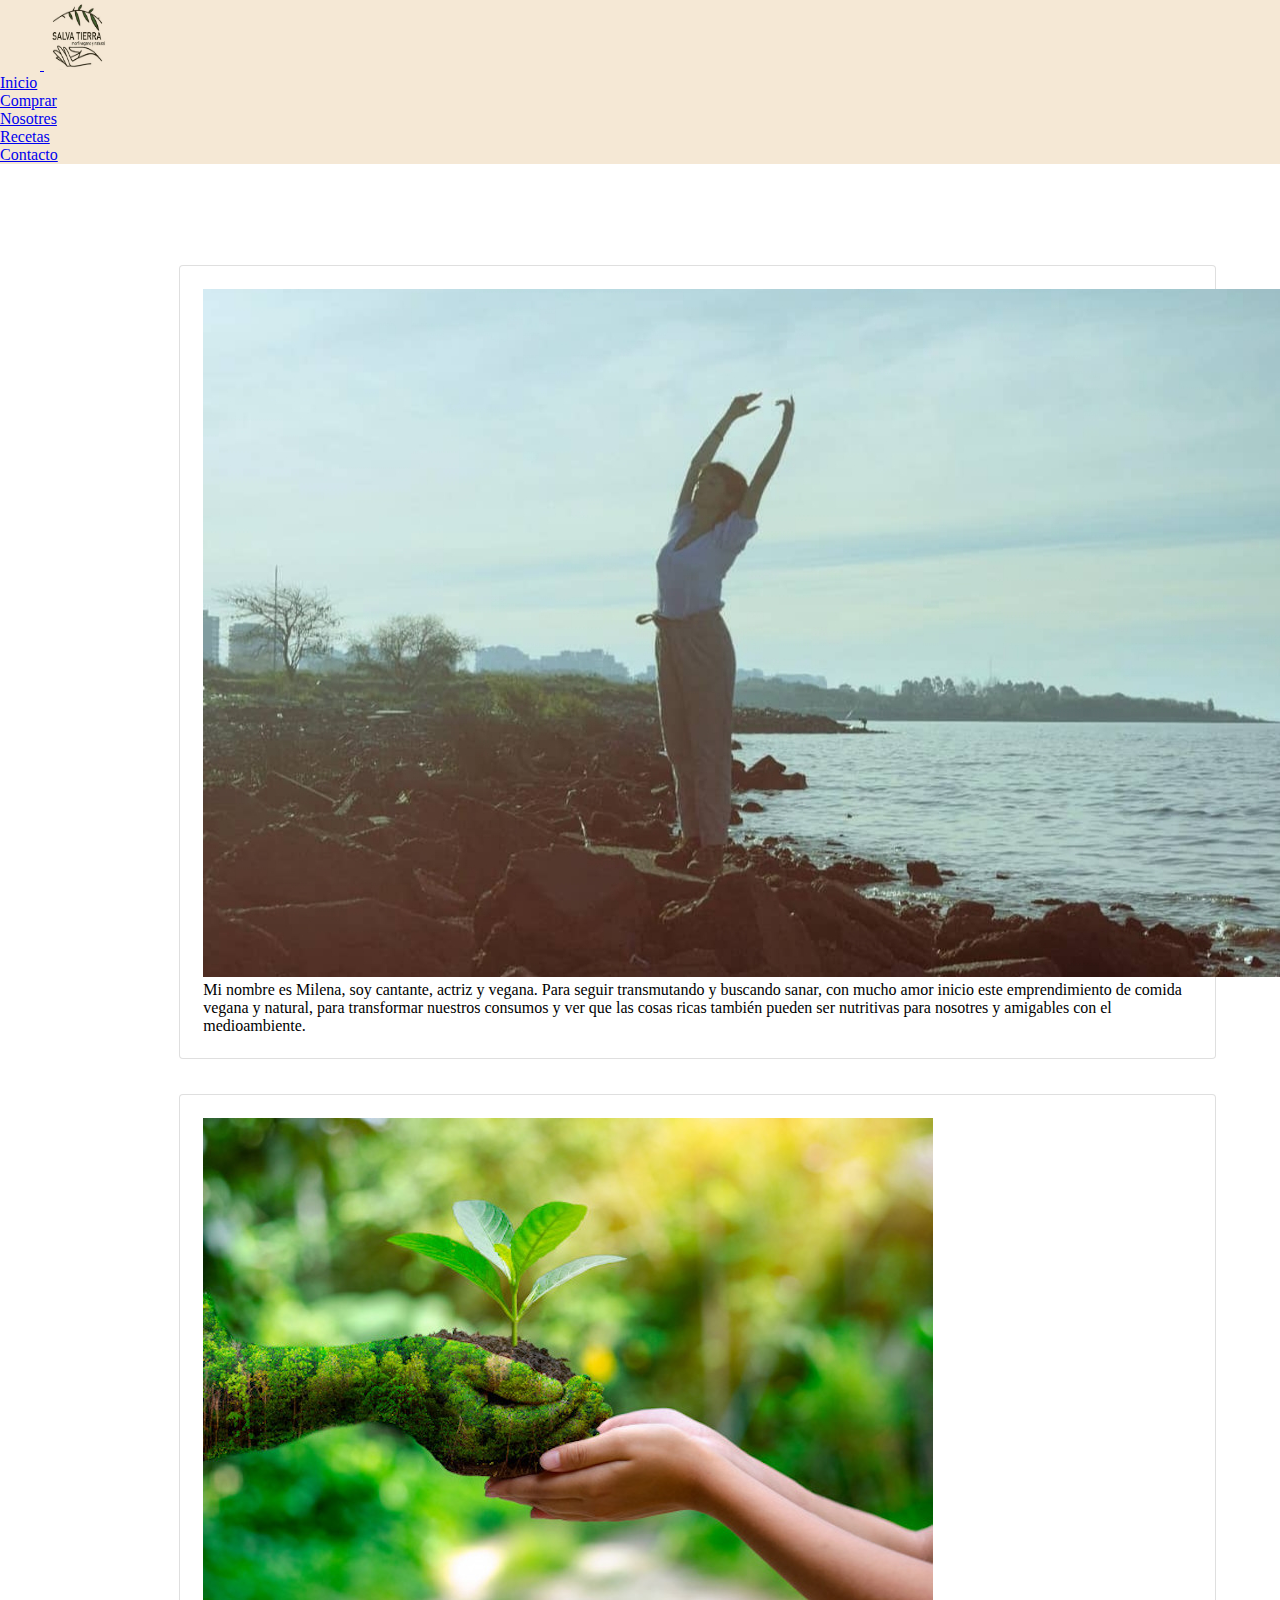
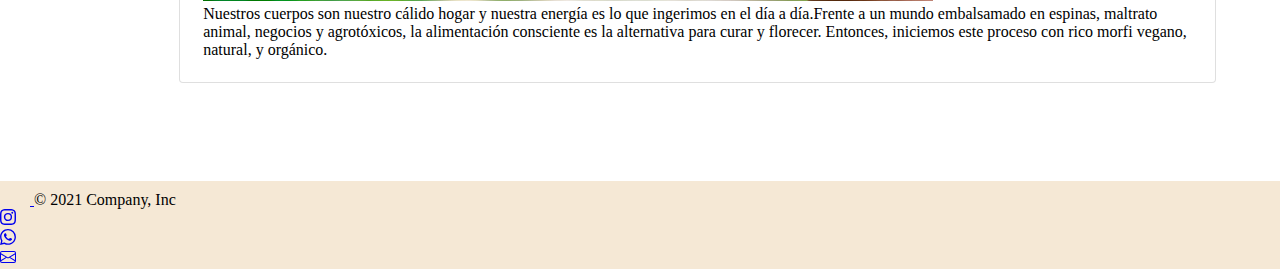
<file: secciones/nosotros.html>
<!DOCTYPE html>
<html lang="en">
<head>
    <meta charset="UTF-8">
    <meta http-equiv="X-UA-Compatible" content="IE=edge">
    <meta name="viewport" content="width=device-width, initial-scale=1.0">
    <title>Sección Nosotres</title>
    <link rel="stylesheet" href="../css/estilos.css">  
    <!-- link bootstrap--> 
    <link href="https://cdn.jsdelivr.net/npm/bootstrap@5.1.3/dist/css/bootstrap.min.css" rel="stylesheet" integrity="sha384-1BmE4kWBq78iYhFldvKuhfTAU6auU8tT94WrHftjDbrCEXSU1oBoqyl2QvZ6jIW3" crossorigin="anonymous">   
    <!--animate-->  
    <link
    rel="stylesheet"
    href="https://cdnjs.cloudflare.com/ajax/libs/animate.css/4.1.1/animate.min.css"/>
    <!-- SEO -->
     <meta name= "keywords" content="comida, vegana, vegetarianos, veganos, nosotros, historia">
     <meta name= "description" content="en esta sección conoceras un poco más acerca de nuestro emprendimiento">
  </head>
<body >
<!--inicio de header--> 
    <header class="d-flex flex-wrap justify-content-center py-3  border-bottom bg-danger.bg-gradient colorFondo ">
        <a href="/" class="d-flex align-items-center mb-3 mb-md-0 me-md-auto text-dark text-decoration-none">
          <svg class="bi me-2" width="40" height="32"></use></svg>
          <span class="fs-4">
            <img src= ../imagenes/logosalva.jpg width="70" height="70" > </img>                     
          </span>          
        </a>      
        <ul class="nav navbar navbar-light ">
          <li class="nav-item "><a href="../index.html" class="nav-link link-secondary"  >Inicio</a>
          <li class="nav-item"><a href="comprar.html" class="nav-link link-secondary">Comprar</a></li>
          <li class="nav-item"><a href="#" class="nav-link link-secondary">Nosotres</a></li>
          <li class="nav-item"><a href="recetas.html" class="nav-link link-secondary">Recetas</a></li>
          <li class="nav-item"><a href="contacto.html" class="nav-link link-secondary">Contacto</a></li>
        </ul>     
    </header>  
<!-- inicio de main-->           
    <main class="fondoMain fondoMainNosotros">
        <h1 class="text-center animate__animated animate__fadeIn tituloBlanco">Nosotres</h1>
          <figure class="figure col-12 col-sm-1 col-lg-9 nosotros img-fluid">
            <img src="../imagenes/persona.jpeg" class="figure-img img-fluid rounded px-5 py-3" alt="yo">
            <figcaption class="figure-caption px-5 py-3 text-center  ">
                Mi nombre es Milena, soy cantante, actriz y vegana. Para seguir transmutando y buscando sanar, con mucho amor inicio este emprendimiento de comida 
                vegana y natural, para transformar nuestros consumos y ver que las cosas ricas también pueden ser nutritivas para
                nosotres  y amigables con el medioambiente.    
            </figcaption>  
         </figure>   
         <figure class="figure col-12 col-sm-1 col-lg-9 nosotros img-fluid">
            <img src="../imagenes/imagen1.jpg" class="figure-img img-fluid rounded px-5 py-3" alt="salvatierra">
            <figcaption class="figure-caption px-5 py-3 text-center "> Nuestros cuerpos son nuestro cálido hogar y nuestra energía es lo que ingerimos en el día a día.Frente a un mundo embalsamado en espinas, maltrato animal, negocios y agrotóxicos, la alimentación consciente es la alternativa para curar y florecer. 
                Entonces, iniciemos este proceso con rico morfi vegano, natural, y orgánico.  </figcaption>
         </figure>      
    </main>    
<!--inicio de footer-->  
    <footer class="d-flex flex-wrap justify-content-between align-items-center py-3  border-top colorFondo" >
     <div class="container bg-danger.bg-gradient" ></div> 
     <div class="col-md-4 d-flex align-items-center">
           <a href="/" class="mb-3 me-2 mb-md-0 text-muted text-decoration-none lh-1">
             <svg class="bi" width="30" height="24"><use xlink:href="#bootstrap"></use></svg>
           </a>
           <span class="text-muted " >© 2021 Company, Inc</span>
      </div>      
      <ul class="nav col-md-4 justify-content-end list-unstyled d-flex">
        <li class="ms-3"><a class="text-muted" href="https://www.instagram.com/salvatierra.food/?hl=es"> <svg xmlns="http://www.w3.org/2000/svg" width="16" height="16" fill="currentColor" class="bi bi-instagram" viewBox="0 0 16 16">
          <path d="M8 0C5.829 0 5.556.01 4.703.048 3.85.088 3.269.222 2.76.42a3.917 3.917 0 0 0-1.417.923A3.927 3.927 0 0 0 .42 2.76C.222 3.268.087 3.85.048 4.7.01 5.555 0 5.827 0 8.001c0 2.172.01 2.444.048 3.297.04.852.174 1.433.372 1.942.205.526.478.972.923 1.417.444.445.89.719 1.416.923.51.198 1.09.333 1.942.372C5.555 15.99 5.827 16 8 16s2.444-.01 3.298-.048c.851-.04 1.434-.174 1.943-.372a3.916 3.916 0 0 0 1.416-.923c.445-.445.718-.891.923-1.417.197-.509.332-1.09.372-1.942C15.99 10.445 16 10.173 16 8s-.01-2.445-.048-3.299c-.04-.851-.175-1.433-.372-1.941a3.926 3.926 0 0 0-.923-1.417A3.911 3.911 0 0 0 13.24.42c-.51-.198-1.092-.333-1.943-.372C10.443.01 10.172 0 7.998 0h.003zm-.717 1.442h.718c2.136 0 2.389.007 3.232.046.78.035 1.204.166 1.486.275.373.145.64.319.92.599.28.28.453.546.598.92.11.281.24.705.275 1.485.039.843.047 1.096.047 3.231s-.008 2.389-.047 3.232c-.035.78-.166 1.203-.275 1.485a2.47 2.47 0 0 1-.599.919c-.28.28-.546.453-.92.598-.28.11-.704.24-1.485.276-.843.038-1.096.047-3.232.047s-2.39-.009-3.233-.047c-.78-.036-1.203-.166-1.485-.276a2.478 2.478 0 0 1-.92-.598 2.48 2.48 0 0 1-.6-.92c-.109-.281-.24-.705-.275-1.485-.038-.843-.046-1.096-.046-3.233 0-2.136.008-2.388.046-3.231.036-.78.166-1.204.276-1.486.145-.373.319-.64.599-.92.28-.28.546-.453.92-.598.282-.11.705-.24 1.485-.276.738-.034 1.024-.044 2.515-.045v.002zm4.988 1.328a.96.96 0 1 0 0 1.92.96.96 0 0 0 0-1.92zm-4.27 1.122a4.109 4.109 0 1 0 0 8.217 4.109 4.109 0 0 0 0-8.217zm0 1.441a2.667 2.667 0 1 1 0 5.334 2.667 2.667 0 0 1 0-5.334z"
         class="bi" width="24" height="24" ></path> <use xlink:href="#whastapp"></use></svg></a></li>
        <li class="ms-3"><a class="text-muted" href="https://api.whatsapp.com/send?phone=+5491131989144"> <svg xmlns="http://www.w3.org/2000/svg" width="16" height="16" fill="currentColor" class="bi bi-whatsapp" viewBox="0 0 16 16">
          <path d="M13.601 2.326A7.854 7.854 0 0 0 7.994 0C3.627 0 .068 3.558.064 7.926c0 1.399.366 2.76 1.057 3.965L0 16l4.204-1.102a7.933 7.933 0 0 0 3.79.965h.004c4.368 0 7.926-3.558 7.93-7.93A7.898 7.898 0 0 0 13.6 2.326zM7.994 14.521a6.573 6.573 0 0 1-3.356-.92l-.24-.144-2.494.654.666-2.433-.156-.251a6.56 6.56 0 0 1-1.007-3.505c0-3.626 2.957-6.584 6.591-6.584a6.56 6.56 0 0 1 4.66 1.931 6.557 6.557 0 0 1 1.928 4.66c-.004 3.639-2.961 6.592-6.592 6.592zm3.615-4.934c-.197-.099-1.17-.578-1.353-.646-.182-.065-.315-.099-.445.099-.133.197-.513.646-.627.775-.114.133-.232.148-.43.05-.197-.1-.836-.308-1.592-.985-.59-.525-.985-1.175-1.103-1.372-.114-.198-.011-.304.088-.403.087-.088.197-.232.296-.346.1-.114.133-.198.198-.33.065-.134.034-.248-.015-.347-.05-.099-.445-1.076-.612-1.47-.16-.389-.323-.335-.445-.34-.114-.007-.247-.007-.38-.007a.729.729 0 0 0-.529.247c-.182.198-.691.677-.691 1.654 0 .977.71 1.916.81 2.049.098.133 1.394 2.132 3.383 2.992.47.205.84.326 1.129.418.475.152.904.129 1.246.08.38-.058 1.171-.48 1.338-.943.164-.464.164-.86.114-.943-.049-.084-.182-.133-.38-.232z" class="bi" width="24" height="24"/>
        <use xlink:href="#whastapp"></use>  </svg> </a></li>
        <li class="ms-3"><a class="text-muted" href="mailto:reginacirillo@hotmail.com"> <svg xmlns="http://www.w3.org/2000/svg" width="16" height="16" fill="currentColor" class="bi bi-envelope" viewBox="0 0 16 16">
          <path fill-rule="evenodd" d="M0 4a2 2 0 0 1 2-2h12a2 2 0 0 1 2 2v8a2 2 0 0 1-2 2H2a2 2 0 0 1-2-2V4Zm2-1a1 1 0 0 0-1 1v.217l7 4.2 7-4.2V4a1 1 0 0 0-1-1H2Zm13 2.383-4.708 2.825L15 11.105V5.383Zm-.034 6.876-5.64-3.471L8 9.583l-1.326-.795-5.64 3.47A1 1 0 0 0 2 13h12a1 1 0 0 0 .966-.741ZM1 11.105l4.708-2.897L1 5.383v5.722Z" class="bi" width="24" height="24"/>
        </svg> <use xlink:href="#email"></use></svg></a></li>
      </ul>
     </footer> 
 <!--script bootstrap-->  
    <script src="https://cdn.jsdelivr.net/npm/bootstrap@5.1.3/dist/js/bootstrap.bundle.min.js" integrity="sha384-ka7Sk0Gln4gmtz2MlQnikT1wXgYsOg+OMhuP+IlRH9sENBO0LRn5q+8nbTov4+1p" crossorigin="anonymous"></script>   
 </body>
 </html>
</file>
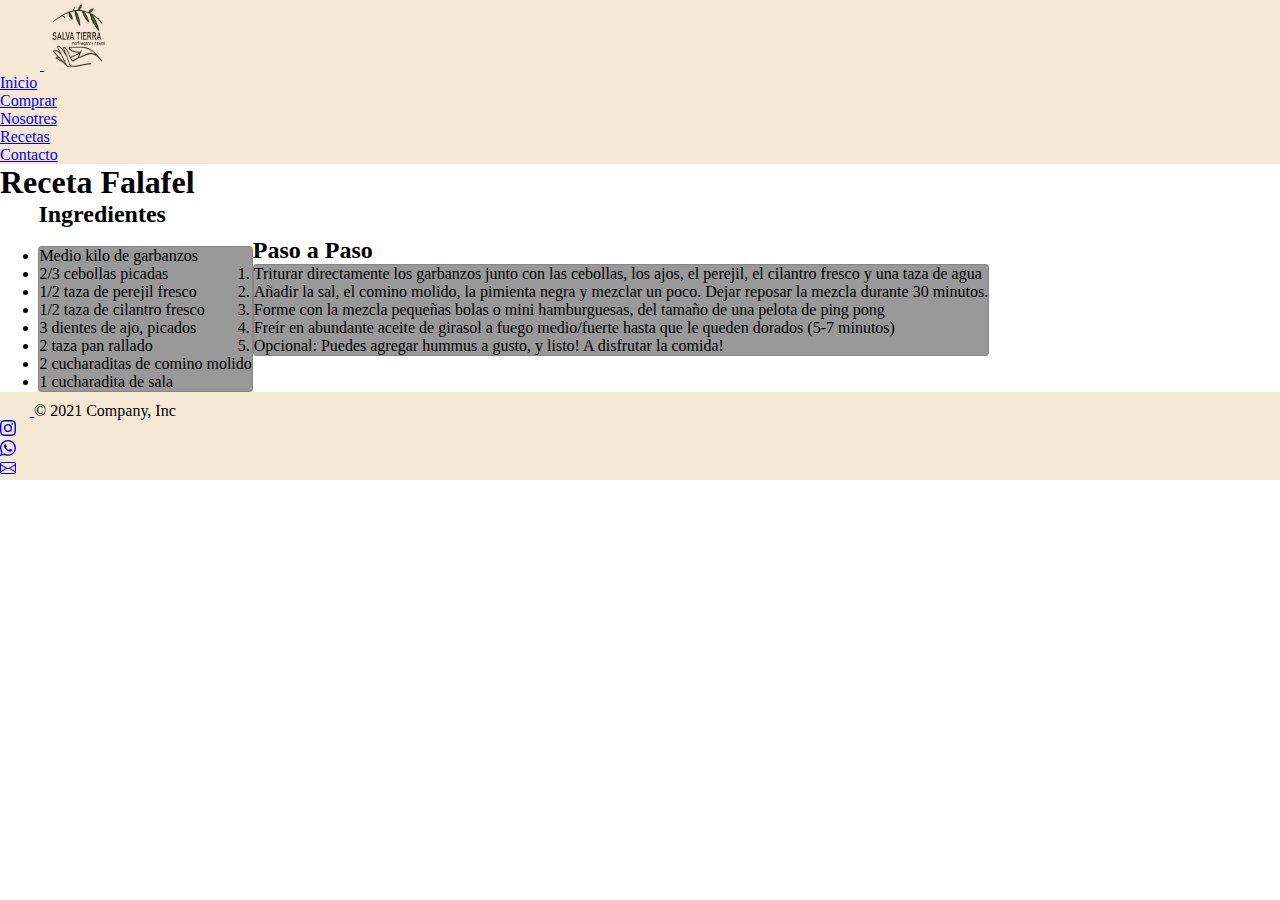
<file: secciones/recetas.html>
<!DOCTYPE html>
<html lang="en">
<head>
    <meta charset="UTF-8">
    <meta http-equiv="X-UA-Compatible" content="IE=edge">
    <meta name="viewport" content="width=device-width, initial-scale=1.0">
    <title>Sección Recetas</title>
    <link rel="stylesheet" href="../css/estilos.css">  
    <!--link bootstrap--> 
    <link href="https://cdn.jsdelivr.net/npm/bootstrap@5.1.3/dist/css/bootstrap.min.css" rel="stylesheet" integrity="sha384-1BmE4kWBq78iYhFldvKuhfTAU6auU8tT94WrHftjDbrCEXSU1oBoqyl2QvZ6jIW3" crossorigin="anonymous">  
    <!--animate-->  
    <link
    rel="stylesheet"
    href="https://cdnjs.cloudflare.com/ajax/libs/animate.css/4.1.1/animate.min.css"/>
    <!--SEO-->
     <meta name= "keywords" content="comida, vegana, vegetarianos, veganos,  natural, tartas, cheescake, torta, cookies, galletitas, budin, vegano, tacos, muffins, rico, saludable">
     <meta name= "description" content="en la siguiente sección te dejamos una receta para que puedas prepararte una comida vegana">
  </head>
<body >       
<!--inicio de header--> 
    <header class="d-flex flex-wrap justify-content-center py-3 border-bottom bg-danger.bg-gradient colorFondo">
        <a href="/" class="d-flex align-items-center mb-3 mb-md-0 me-md-auto text-dark text-decoration-none">
          <svg class="bi me-2" width="40" height="32"></use></svg>
          <span class="fs-4">
            <img src= ../imagenes/logosalva.jpg width="70" height="70" > </img>                     
          </span>          
        </a>      
        <ul class="nav  navbar navbar-light ">
          <li class="nav-item "><a href="../index.html" class="nav-link  link-secondary"   >Inicio</a>
          <li class="nav-item"><a href="comprar.html" class="nav-link link-secondary">Comprar</a></li>
          <li class="nav-item"><a href="nosotros.html" class="nav-link link-secondary">Nosotres</a></li>
          <li class="nav-item"><a href="#" class="nav-link link-secondary">Recetas</a></li>
          <li class="nav-item"><a href="contacto.html" class="nav-link link-secondary">Contacto</a></li>
        </ul>     
    </header>
    <main class="fondoMain fondoMainRecetas">                          
<!--inicio de main-->     
    <h1 class="text-center animate__animated animate__fadeIn  ">Receta Falafel</h1>
    <section class="recetas1 " >
       <div class=" col-5 col-sm-3 col-lg-6 m-3 px-5">
         <h2 class="text-center "> Ingredientes</h2><br>
             <ul class="recetas">
                <li class="list-group-item text-center list-group-item-dark ">Medio kilo de garbanzos</li>
                <li class="list-group-item text-center list-group-item-dark">2/3 cebollas picadas</li>
                <li class="list-group-item text-center list-group-item-dark">1/2 taza de perejil fresco</li>
                <li class="list-group-item text-center list-group-item-dark">1/2 taza de cilantro fresco</li>
                <li class="list-group-item text-center list-group-item-dark">3 dientes de ajo, picados</li>
                <li class="list-group-item text-center list-group-item-dark">2 taza pan rallado </li>
                <li class="list-group-item text-center list-group-item-dark">2 cucharaditas de comino molido</li>
                <li class="list-group-item text-center list-group-item-dark">1 cucharadita de sala</li>
             </ul>      
        </div>
        <div class=" col-5 col-sm-3 col-lg-6 m-3 px-5 ">
         <h2 class="text-center  "> Paso a Paso</h2>
            <ol class="list-group list-group-numbered recetas ">
                <li class="list-group-item text-center list-group-item-dark" >Triturar directamente los garbanzos junto con las cebollas, los ajos, el perejil, el cilantro fresco y una taza de agua</li>
                <li class="list-group-item text-center list-group-item-dark">Añadir la sal, el comino molido, la pimienta negra y mezclar un poco. Dejar reposar la mezcla durante 30 minutos.</li>
                <li class="list-group-item text-center list-group-item-dark">Forme con la mezcla pequeñas bolas o mini hamburguesas, del tamaño de una pelota de ping pong</li>
                <li class="list-group-item text-center list-group-item-dark">Freír en abundante aceite de girasol a fuego medio/fuerte hasta que le queden dorados (5-7 minutos)</li>
                <li class="list-group-item text-center list-group-item-dark">Opcional: Puedes agregar hummus a gusto, y listo! A disfrutar la comida!  </li>
            </ol>
         </div>
     </section>
    </main> 
<!--inicio de footer-->  
   <footer class="d-flex flex-wrap justify-content-between align-items-center py-3  border-top colorFondo" >
      <div class="container bg-danger.bg-gradient" ></div> 
      <div class="col-md-4 d-flex align-items-center">
          <a href="/" class="mb-3 me-2 mb-md-0 text-muted text-decoration-none lh-1">
            <svg class="bi" width="30" height="24"><use xlink:href="#bootstrap"></use></svg>
          </a>
          <span class="text-muted " >© 2021 Company, Inc</span>
       </div>     
      <ul class="nav col-md-4 justify-content-end list-unstyled d-flex">
        <li class="ms-3"><a class="text-muted" href="https://www.instagram.com/salvatierra.food/?hl=es"> <svg xmlns="http://www.w3.org/2000/svg" width="16" height="16" fill="currentColor" class="bi bi-instagram" viewBox="0 0 16 16">
          <path d="M8 0C5.829 0 5.556.01 4.703.048 3.85.088 3.269.222 2.76.42a3.917 3.917 0 0 0-1.417.923A3.927 3.927 0 0 0 .42 2.76C.222 3.268.087 3.85.048 4.7.01 5.555 0 5.827 0 8.001c0 2.172.01 2.444.048 3.297.04.852.174 1.433.372 1.942.205.526.478.972.923 1.417.444.445.89.719 1.416.923.51.198 1.09.333 1.942.372C5.555 15.99 5.827 16 8 16s2.444-.01 3.298-.048c.851-.04 1.434-.174 1.943-.372a3.916 3.916 0 0 0 1.416-.923c.445-.445.718-.891.923-1.417.197-.509.332-1.09.372-1.942C15.99 10.445 16 10.173 16 8s-.01-2.445-.048-3.299c-.04-.851-.175-1.433-.372-1.941a3.926 3.926 0 0 0-.923-1.417A3.911 3.911 0 0 0 13.24.42c-.51-.198-1.092-.333-1.943-.372C10.443.01 10.172 0 7.998 0h.003zm-.717 1.442h.718c2.136 0 2.389.007 3.232.046.78.035 1.204.166 1.486.275.373.145.64.319.92.599.28.28.453.546.598.92.11.281.24.705.275 1.485.039.843.047 1.096.047 3.231s-.008 2.389-.047 3.232c-.035.78-.166 1.203-.275 1.485a2.47 2.47 0 0 1-.599.919c-.28.28-.546.453-.92.598-.28.11-.704.24-1.485.276-.843.038-1.096.047-3.232.047s-2.39-.009-3.233-.047c-.78-.036-1.203-.166-1.485-.276a2.478 2.478 0 0 1-.92-.598 2.48 2.48 0 0 1-.6-.92c-.109-.281-.24-.705-.275-1.485-.038-.843-.046-1.096-.046-3.233 0-2.136.008-2.388.046-3.231.036-.78.166-1.204.276-1.486.145-.373.319-.64.599-.92.28-.28.546-.453.92-.598.282-.11.705-.24 1.485-.276.738-.034 1.024-.044 2.515-.045v.002zm4.988 1.328a.96.96 0 1 0 0 1.92.96.96 0 0 0 0-1.92zm-4.27 1.122a4.109 4.109 0 1 0 0 8.217 4.109 4.109 0 0 0 0-8.217zm0 1.441a2.667 2.667 0 1 1 0 5.334 2.667 2.667 0 0 1 0-5.334z"
         class="bi" width="24" height="24" ></path> <use xlink:href="#whastapp"></use></svg></a></li>
        <li class="ms-3"><a class="text-muted" href="https://api.whatsapp.com/send?phone=+5491131989144"> <svg xmlns="http://www.w3.org/2000/svg" width="16" height="16" fill="currentColor" class="bi bi-whatsapp" viewBox="0 0 16 16">
          <path d="M13.601 2.326A7.854 7.854 0 0 0 7.994 0C3.627 0 .068 3.558.064 7.926c0 1.399.366 2.76 1.057 3.965L0 16l4.204-1.102a7.933 7.933 0 0 0 3.79.965h.004c4.368 0 7.926-3.558 7.93-7.93A7.898 7.898 0 0 0 13.6 2.326zM7.994 14.521a6.573 6.573 0 0 1-3.356-.92l-.24-.144-2.494.654.666-2.433-.156-.251a6.56 6.56 0 0 1-1.007-3.505c0-3.626 2.957-6.584 6.591-6.584a6.56 6.56 0 0 1 4.66 1.931 6.557 6.557 0 0 1 1.928 4.66c-.004 3.639-2.961 6.592-6.592 6.592zm3.615-4.934c-.197-.099-1.17-.578-1.353-.646-.182-.065-.315-.099-.445.099-.133.197-.513.646-.627.775-.114.133-.232.148-.43.05-.197-.1-.836-.308-1.592-.985-.59-.525-.985-1.175-1.103-1.372-.114-.198-.011-.304.088-.403.087-.088.197-.232.296-.346.1-.114.133-.198.198-.33.065-.134.034-.248-.015-.347-.05-.099-.445-1.076-.612-1.47-.16-.389-.323-.335-.445-.34-.114-.007-.247-.007-.38-.007a.729.729 0 0 0-.529.247c-.182.198-.691.677-.691 1.654 0 .977.71 1.916.81 2.049.098.133 1.394 2.132 3.383 2.992.47.205.84.326 1.129.418.475.152.904.129 1.246.08.38-.058 1.171-.48 1.338-.943.164-.464.164-.86.114-.943-.049-.084-.182-.133-.38-.232z" class="bi" width="24" height="24"/>
          <use xlink:href="#whastapp"></use>  </svg> </a></li>
        <li class="ms-3"><a class="text-muted" href="mailto:reginacirillo@hotmail.com"> <svg xmlns="http://www.w3.org/2000/svg" width="16" height="16" fill="currentColor" class="bi bi-envelope" viewBox="0 0 16 16">
          <path fill-rule="evenodd" d="M0 4a2 2 0 0 1 2-2h12a2 2 0 0 1 2 2v8a2 2 0 0 1-2 2H2a2 2 0 0 1-2-2V4Zm2-1a1 1 0 0 0-1 1v.217l7 4.2 7-4.2V4a1 1 0 0 0-1-1H2Zm13 2.383-4.708 2.825L15 11.105V5.383Zm-.034 6.876-5.64-3.471L8 9.583l-1.326-.795-5.64 3.47A1 1 0 0 0 2 13h12a1 1 0 0 0 .966-.741ZM1 11.105l4.708-2.897L1 5.383v5.722Z" class="bi" width="24" height="24"/>
       </svg> <use xlink:href="#email"></use></svg></a></li>
      </ul>
    </footer>
<!--script bootstrap-->  
   <script src="https://cdn.jsdelivr.net/npm/bootstrap@5.1.3/dist/js/bootstrap.bundle.min.js" integrity="sha384-ka7Sk0Gln4gmtz2MlQnikT1wXgYsOg+OMhuP+IlRH9sENBO0LRn5q+8nbTov4+1p" crossorigin="anonymous"></script>   
</body>
</html>
</file>
<file: css/estilos.css>
* {
  margin: 0;
  padding: 0; }

.colorFondo {
  background-color: #F5E8D5; }



.tituloBlanco {
  color: white;
}

/*index */


.textNav {
  color: #676A50;
  font-weight: bold; }

.fotoIndex {
  position: absolute;
  right: 15%;
  top: 5rem;
  left: 15%;
  padding-top: 0;
  padding-bottom: 1.25rem;
  color: #fff;
  text-align: center; 
}

.tipografia {
  font-family: 'Delius Unicase', cursive;
  margin-top: 10%; }

.tipografia2 {
  font-family: 'Bellefair', serif;
  font-size: large; }


.masVendidos {
  display: flex;
  flex-direction: row;
  --bs-gutter-x: 1.5rem;
  --bs-gutter-y: 0;
  display: flex;
  flex-wrap: wrap;
  padding-left: 12%;
}
.eventos {
  width: 70%;
  display: flex;
  flex-direction: row;
  align-items: center;
  padding: 2%;
  background-color: #fff;
  background-clip: border-box;
  border: 1px solid rgba(0, 0, 0, 0.125);
  margin-left: 13%;
  margin-bottom: 3%;
  border-radius: 0.25rem;
  content: 70%; 
}

  /*comprar*/

.cardProductos img:hover {
  transform: scale(1.1); 
  border-radius: 7% ;
}

.fondoComprar {
    background-image: url(https://babycocina.com/wp-content/uploads/2021/01/Recetas-veganas.jpeg);
    background-position: center;
    background-repeat: no-repeat;
    background-size: cover;
    
    
}

.card1 {
  position: relative;
  display: flex;
  flex-direction: column;
  min-width: 0;
  word-wrap: break-word;
  background: linear-gradient( rgb(214, 160, 160) 25%, #F5E8D5 50%);
  background-clip: border-box;
  border: 1px solid rgba(223, 155, 155, 0.125);
  border-radius: 5%5%; 
}

.imagen {
    border-radius: 5%;
    padding-top: 2%;
}

.boton{
    color: #fff;
    font-weight: bold;
    background-color:  rgb(214, 160, 160);
    border-color:  rgb(214, 160, 160);
    display: inline-block;
    line-height: 1.5;
    text-align: center;
    text-decoration: none;
    vertical-align: middle;
    cursor: pointer;
    user-select: none;
    border: 1px solid transparent;
    padding: .375rem .75rem;
    font-size: 1rem;
    border-radius: .25rem;
    transition: color .15s ease-in-out,background-color .15s ease-in-out,border-color .15s ease-in-out,box-shadow .15s ease-in-out;
}

  /*nosotros*/
.nosotros {
  background-color: #fff;
  padding: 2%;
  margin-left: 10%;
  margin-bottom: 3%;
  border-radius: 0.25rem;
  border: 1px solid rgba(0, 0, 0, 0.125); 
}

.fondoMainNosotros {
    background-image: url(https://www.elagoradiario.com/wp-content/uploads/2020/09/cambio-clim%C3%A1tico-tiempo.jpg);
    background-attachment: fixed;
    margin:0;
    padding: 5%;

}

  /*recetas*/
.recetas {
  align-items: center;
  background: rgba(0, 0, 0, 0.4);
  margin: 0%;
  border-radius: 0.25rem;
  border: 1px solid rgba(0, 0, 0, 0.125);
  padding: 0%; 
  height: 70%;
}

.recetas1 {
  display: flex;
  flex-direction: row;
  align-items: center;
  margin-left: 3%;
  width: 90%;


}
  
.fondoMainRecetas {
    background-image: url(https://cdn.recetas360.com/wp-content/uploads/2020/04/como-hacer-falafel-receta-tradicional.jpg);


}


/*contacto*/ 

.fondoMainContacto {
    background-image: url(https://previews.123rf.com/images/ronedya/ronedya1703/ronedya170300520/75140884-comida-vegana-saludable-verduras-frescas-sobre-fondo-de-madera-dieta-de-desintoxicaci%C3%B3n-diferentes-c.jpg);
    background-attachment: fixed;
    margin:0;
    display:flex;
    flex-direction: row;
    align-content:stretch;
    padding: 5%;
}



.formulario {
    width: 600px;
    height: 670px;
    background: rgba(0, 0, 0, 0.4);
    color: white;
    box-sizing: border-box;
    border-radius: 7px;
    padding: 5%;
    margin: 2%;
    padding-top: 2%;
}

.boton {
    width: 100%;
}
  
.mapa {
    width: 600px;
    height: 670px;
    background: rgba(0, 0, 0, 0.4);
    color: white;
    box-sizing: border-box;
    border-radius: 7px;
    padding: 5%;
    margin: 2%;

   
}



/*media*/ 

@media only screen and (max-width: 700px) {

  .tipografia {
    font-family: 'Delius Unicase', cursive;
    padding: 30%; }

  .fotoIndex {

    position: absolute;
    right: 15%;
    top: 5rem;
    left: 15%;
    padding-top: 0;
    padding-bottom: 1.25rem;
    color: #fff;
    text-align: center; 
    height: 300px
  }


  .masVendidos {
    display: flex;
    flex-direction: row;
    --bs-gutter-x: 1.5rem;
    --bs-gutter-y: 0;
    display: flex;
    flex-wrap: wrap;
    padding-left: 1%;
  }
 
  .eventos {
    display: flex;
    flex-direction: row;
    align-items: center;
    padding: 2%;
    background-color: #fff;
    background-clip: border-box;
    border: 1px solid rgba(0, 0, 0, 0.125);
    margin-left: 5%;
    margin-bottom: 3%;
    border-radius: 0.25rem;
    content: 70%;
    width: 290px; }
  .alturaCarousel {
    height: 400px; }
  .tipografia {
    font-family: 'Delius Unicase', cursive; }
  .tipografia2 {
    font-size: small; }
  .nosotros {
    background-color: #fff;
    padding: 0%;
    margin-left: 0%;
    margin-bottom: 3%;
    border-radius: 0.25rem;
    border: 1px solid rgba(0, 0, 0, 0.125); } 

  .formulario {
    width: 600px;
    height: 670px;
    background: rgba(0, 0, 0, 0.4);
    color: white;
    box-sizing: border-box;
    border-radius: 7px;
    padding: 5%;
    margin: 2%;
    padding-top: 2%;
  }

  .boton {
    width: 100%;
  }
  
  .mapa {
    width: 600px;
    height: 670px;
    background: rgba(0, 0, 0, 0.4);
    color: white;
    box-sizing: border-box;
    border-radius: 7px;
    padding: 5%;
    margin: 2%;

      
  }


  .fondoMainContacto {
    background-image: url(https://previews.123rf.com/images/ronedya/ronedya1703/ronedya170300520/75140884-comida-vegana-saludable-verduras-frescas-sobre-fondo-de-madera-dieta-de-desintoxicaci%C3%B3n-diferentes-c.jpg);
    background-attachment: fixed;
    margin:0;
    display:flex;
    flex-direction: column;
    align-content:stretch;
    padding: 5%;
  }

  .formulario {
    width: 100%;
    height: 670px;
    background: rgba(0, 0, 0, 0.4);
    color: white;
    box-sizing: border-box;
    border-radius: 7px;
    padding: 5%;
    margin: 2%;
    padding-top: 2%;
  }

  
  .mapa {
    width:100%;
    height: 300px;
    background: rgba(0, 0, 0, 0.4);
    color: white;
    box-sizing: border-box;
    border-radius: 7px;
    padding: 5%;
    margin: 2%;

   
  }

.recetas1 {
    display: flex;
    flex-direction: column;
    margin-left: 0%;
    width: 200px;
  
  
    }

  .recetas {
  align-items: center;
  background: rgba(0, 0, 0, 0.4);
  margin: 0%;
  border-radius: 0.25rem;
  border: 1px solid rgba(0, 0, 0, 0.125);
  padding: 0%; 
  width: 200px;
}
}
</file>
